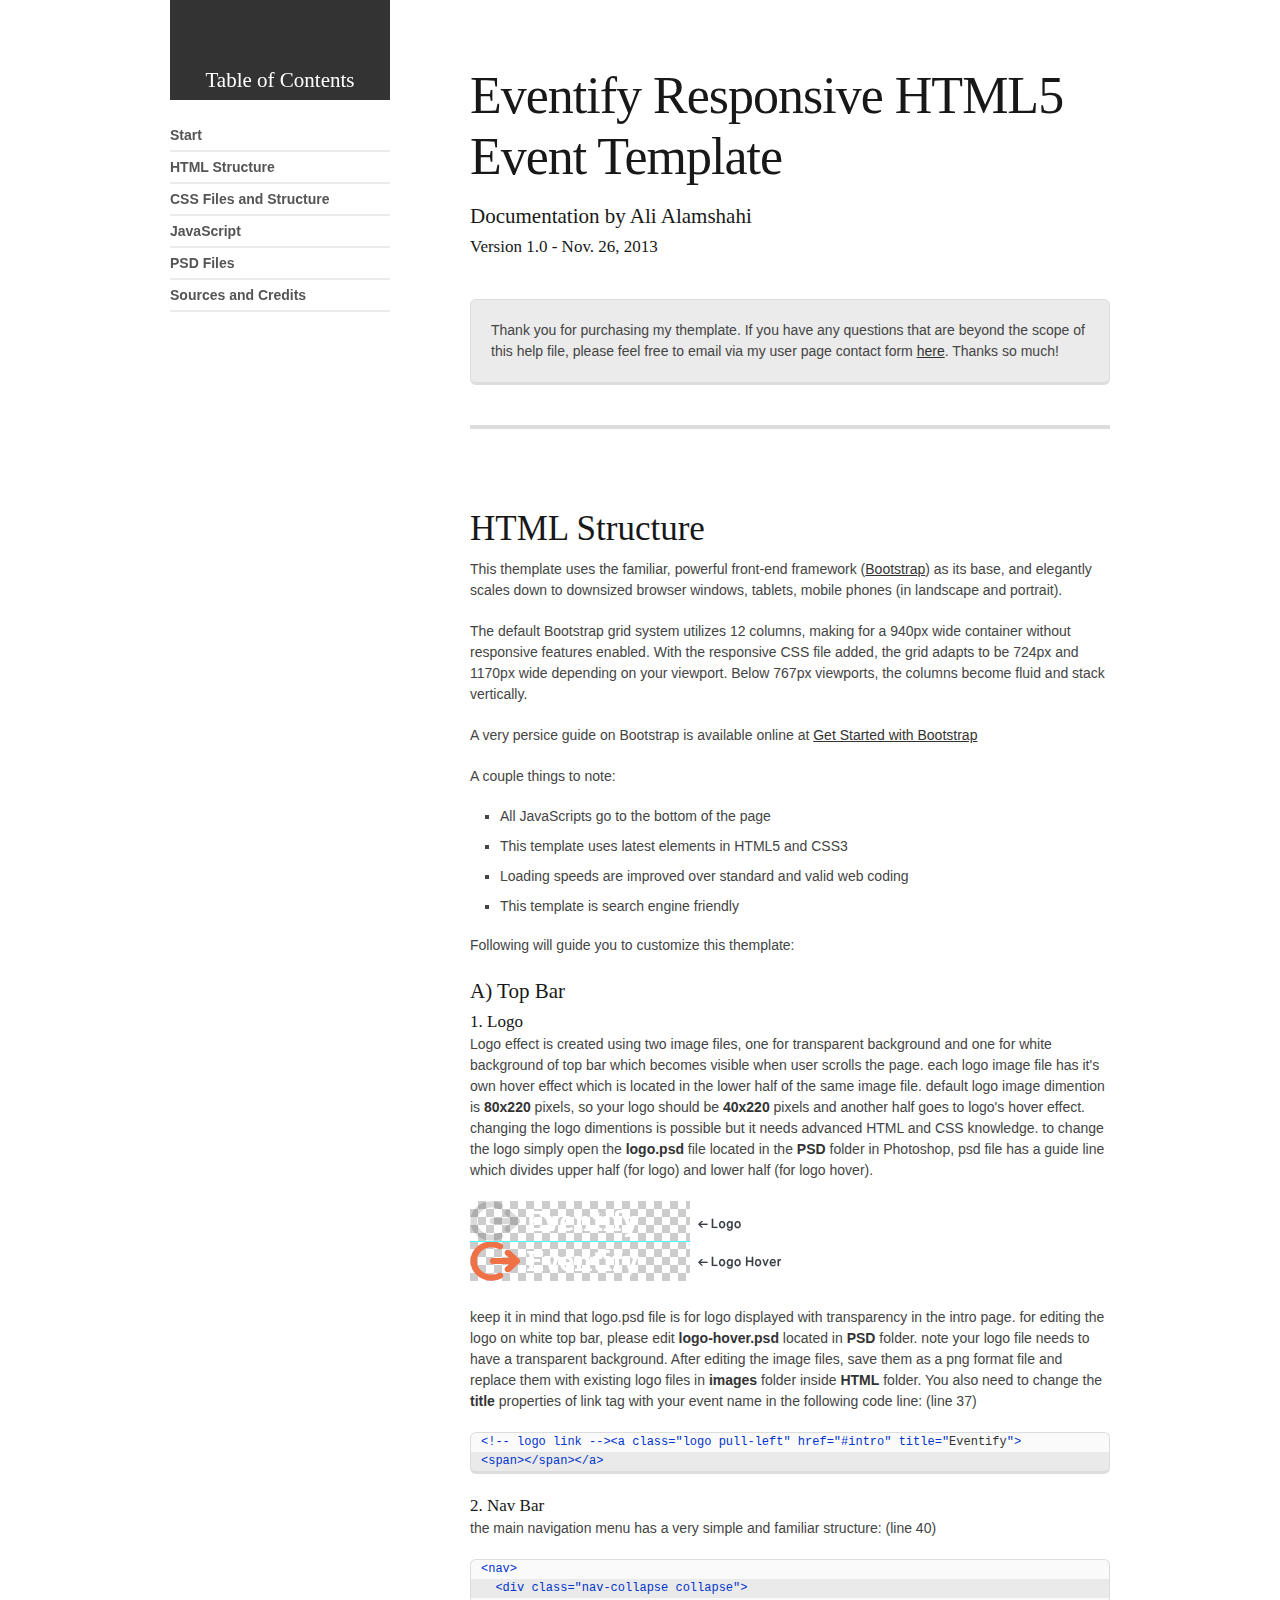
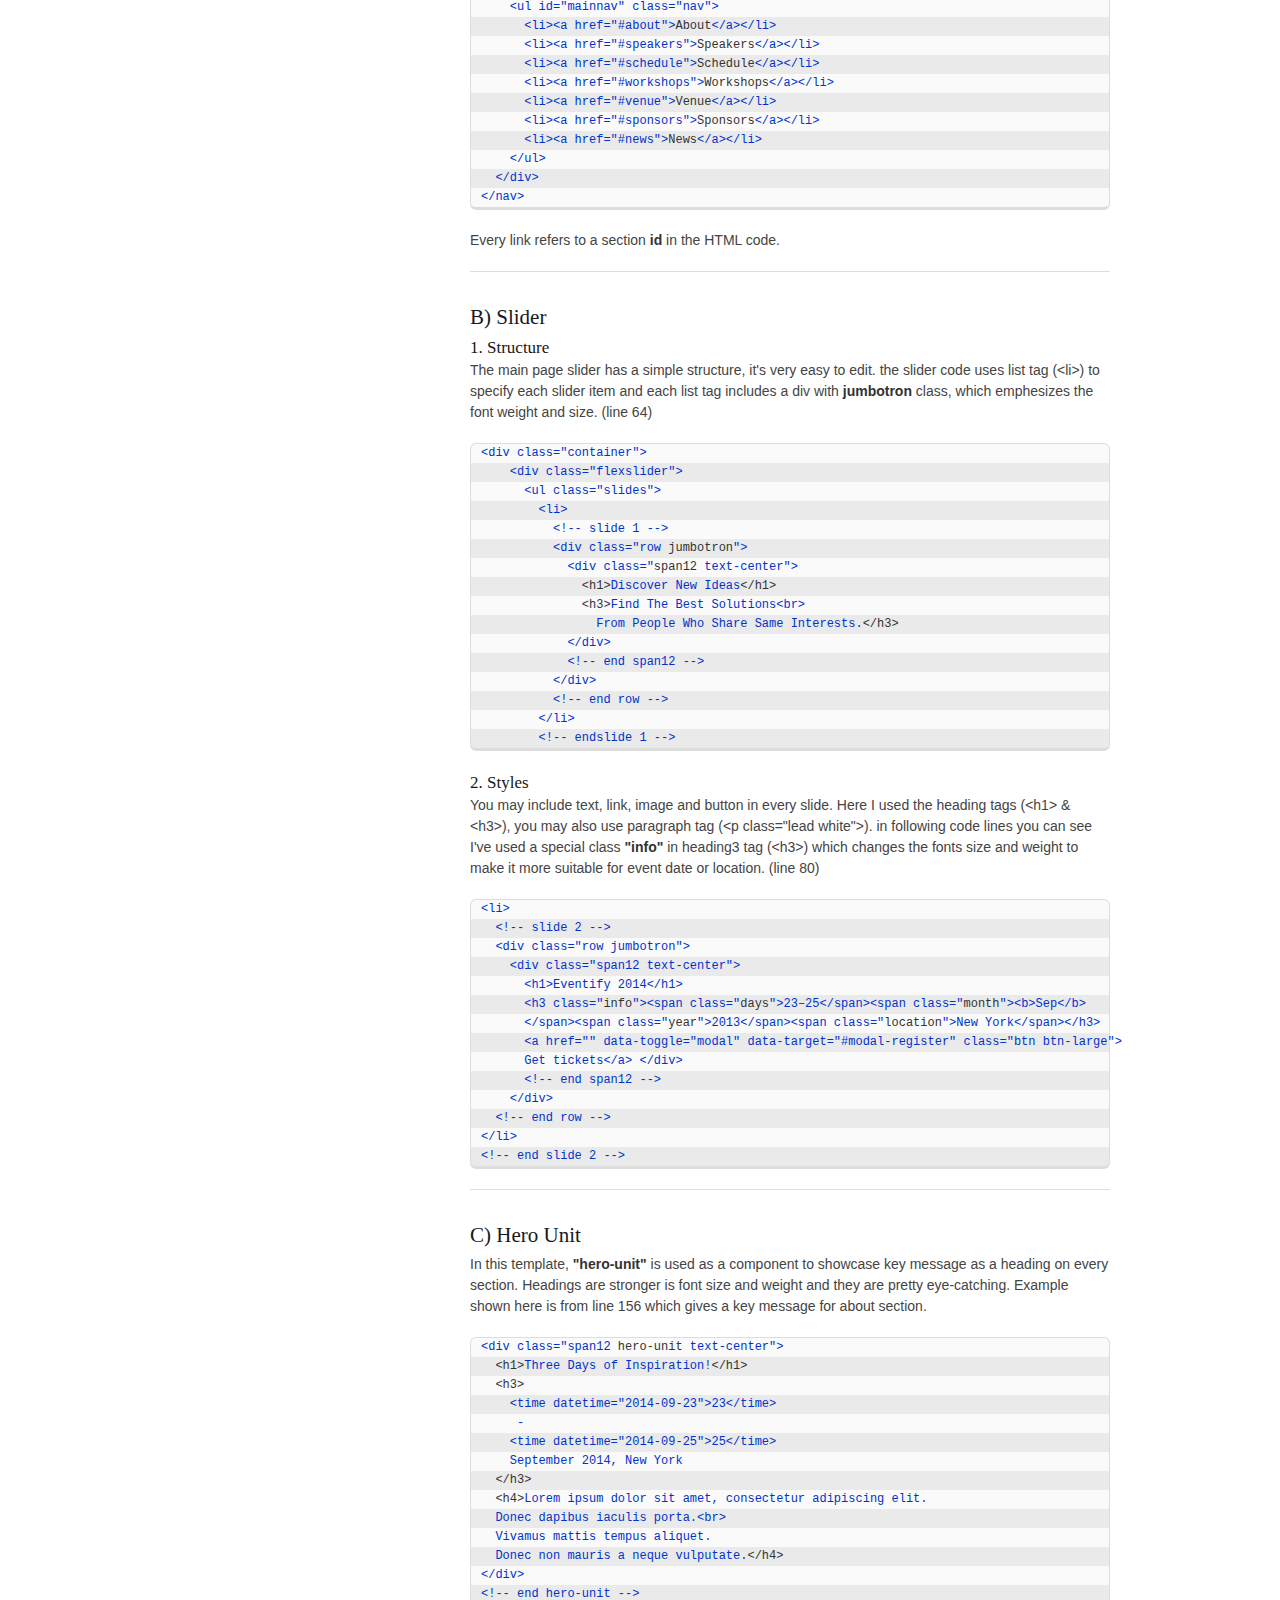
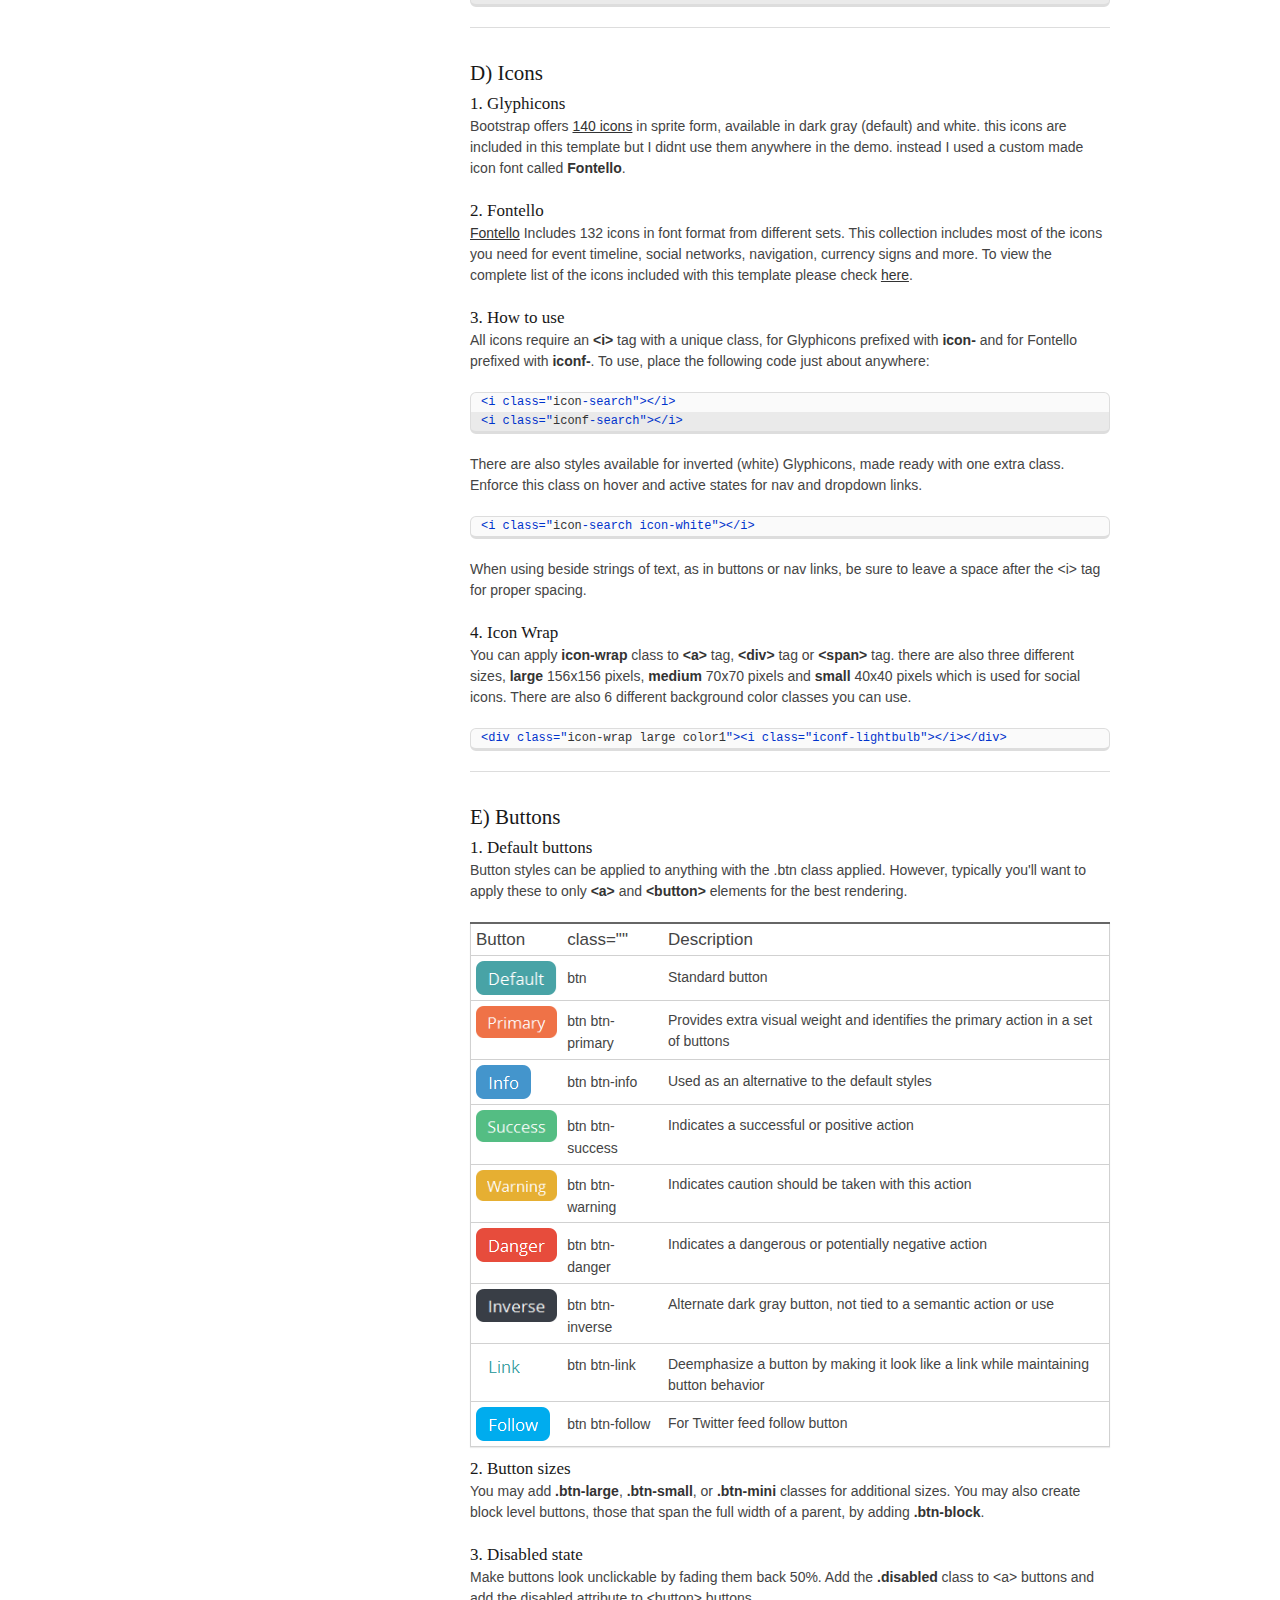
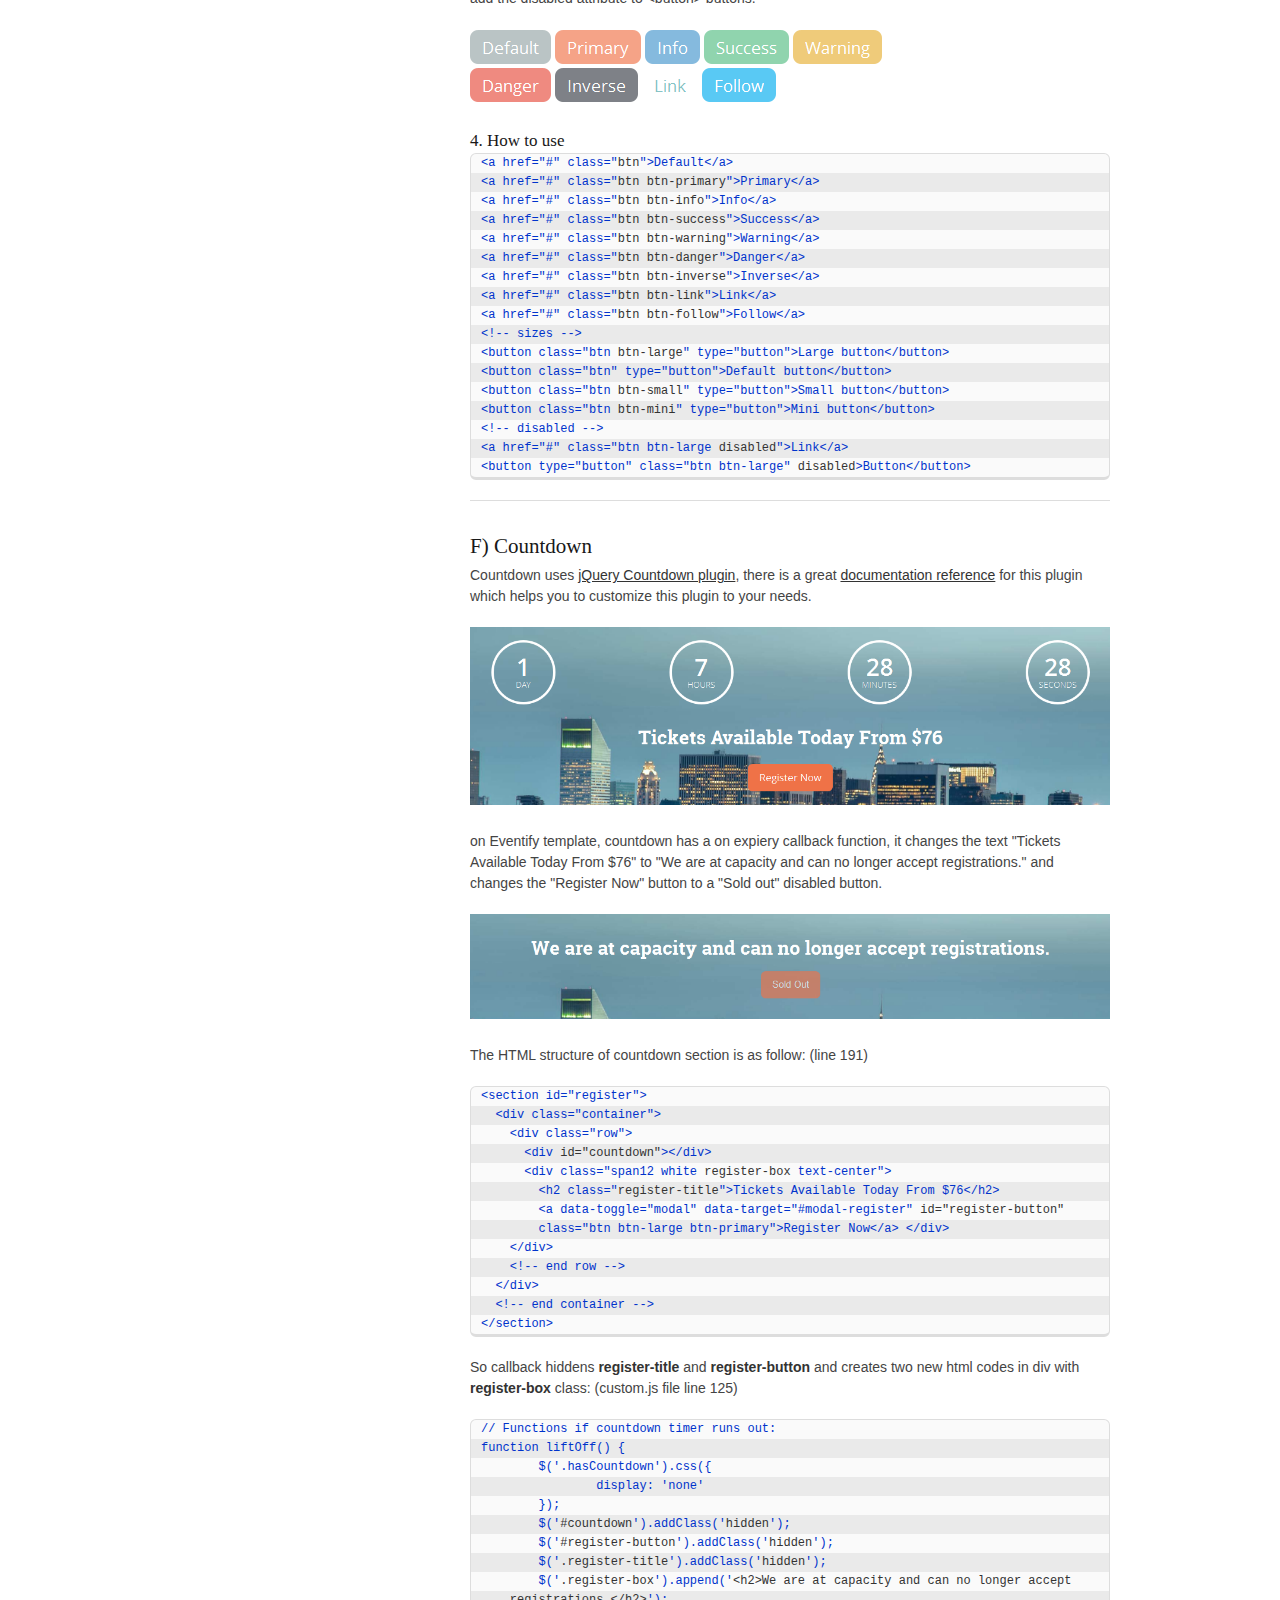
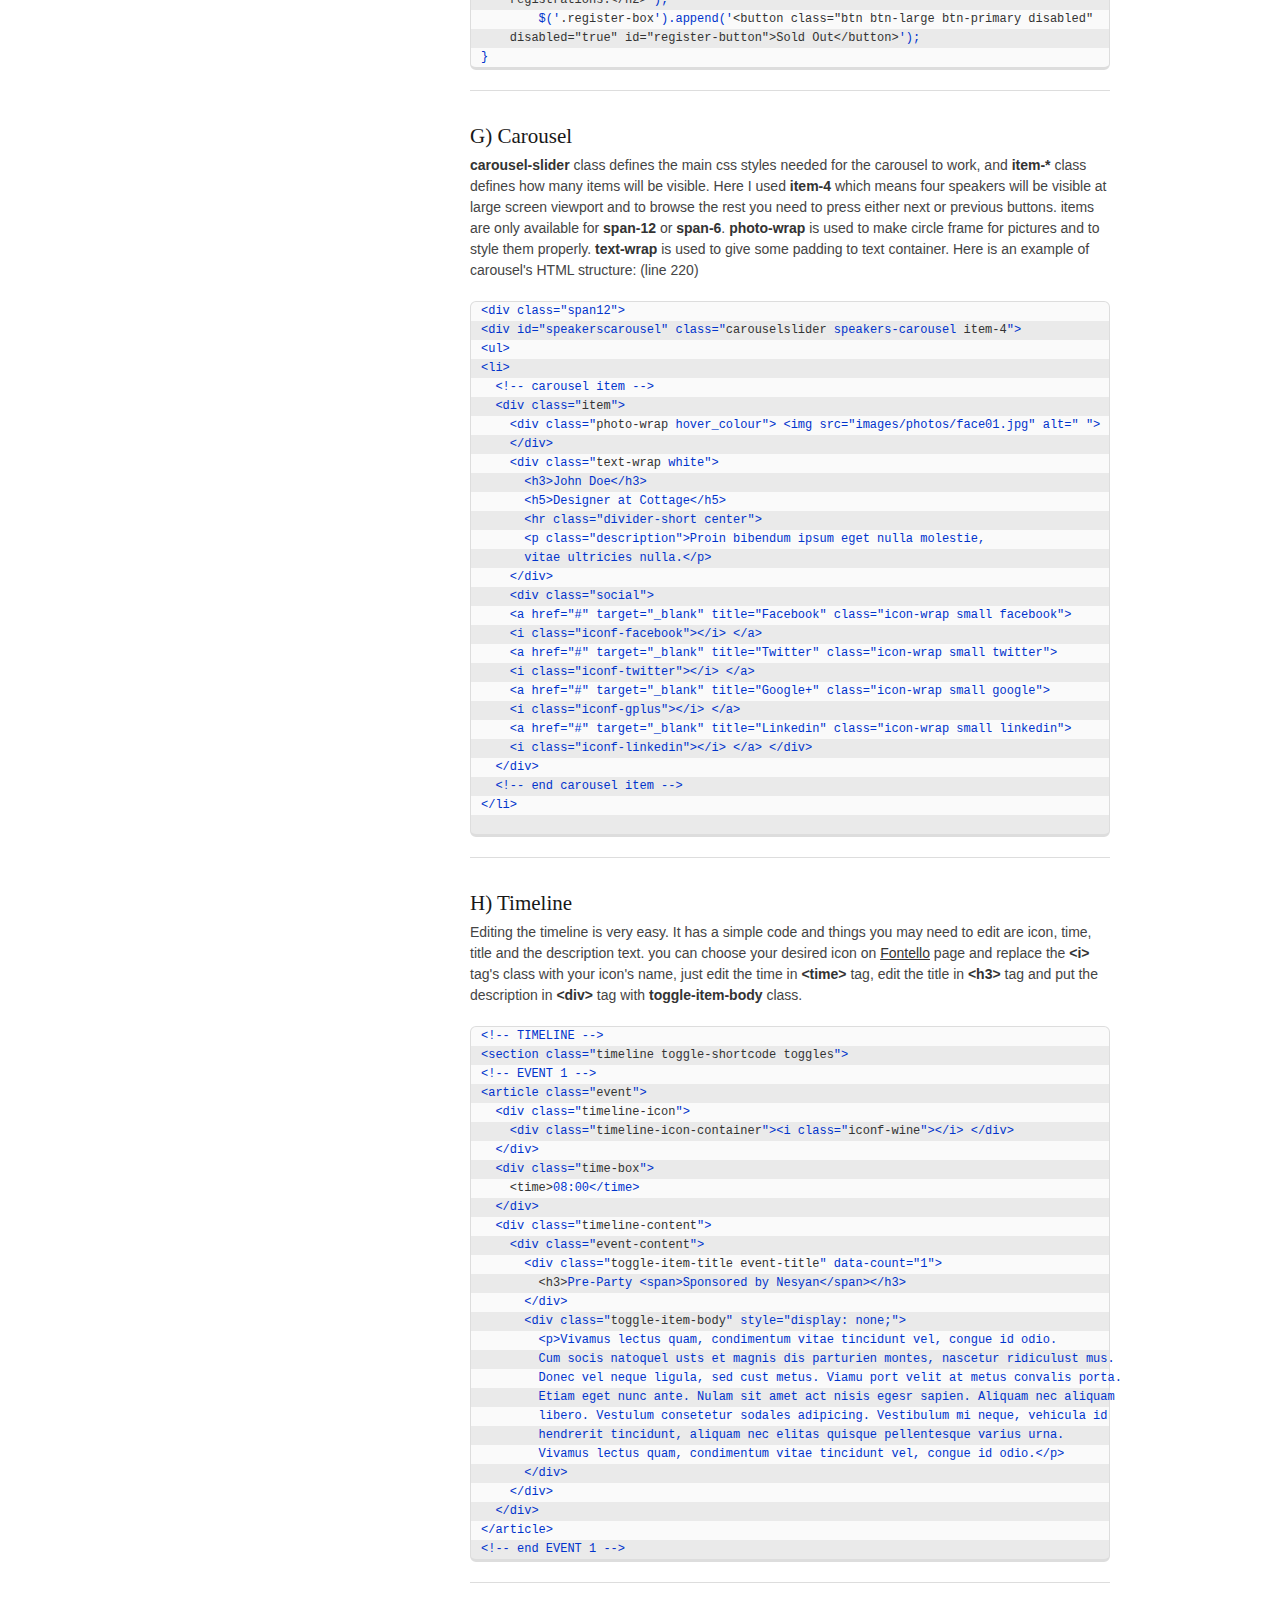
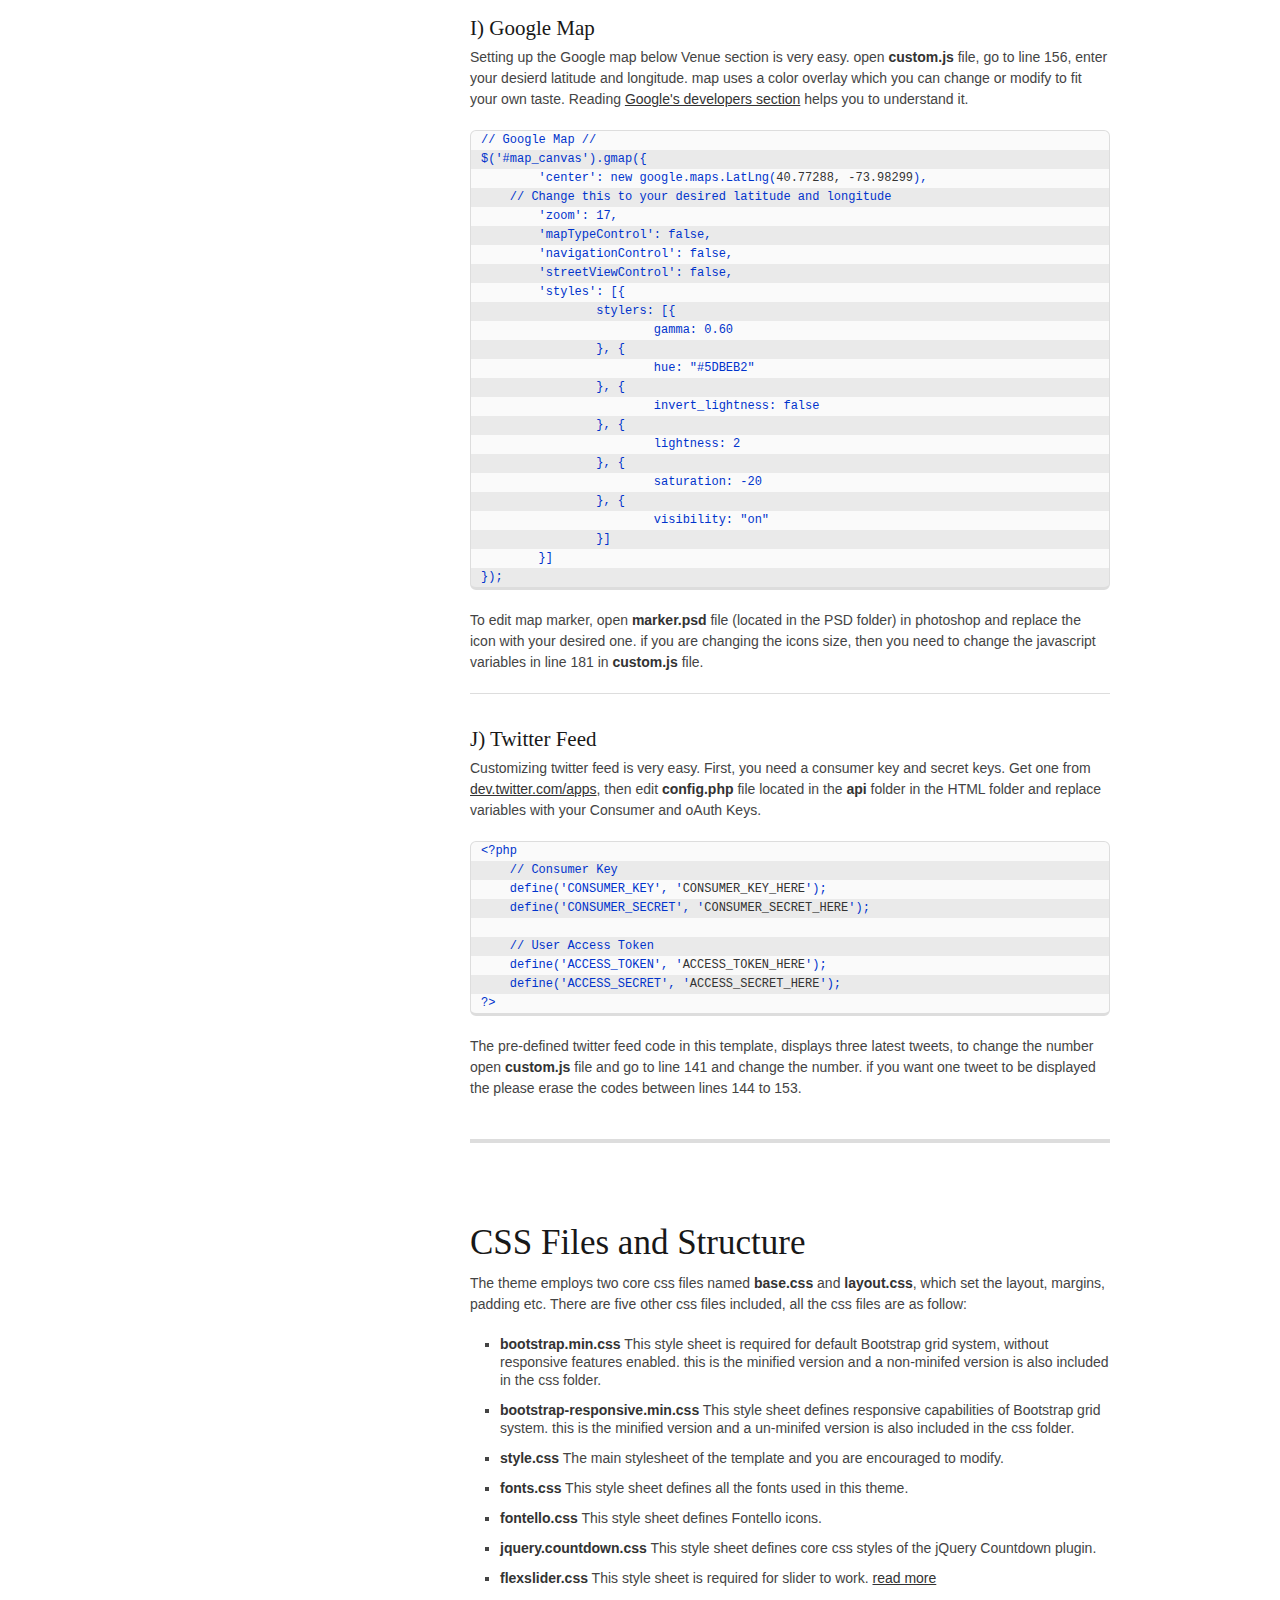
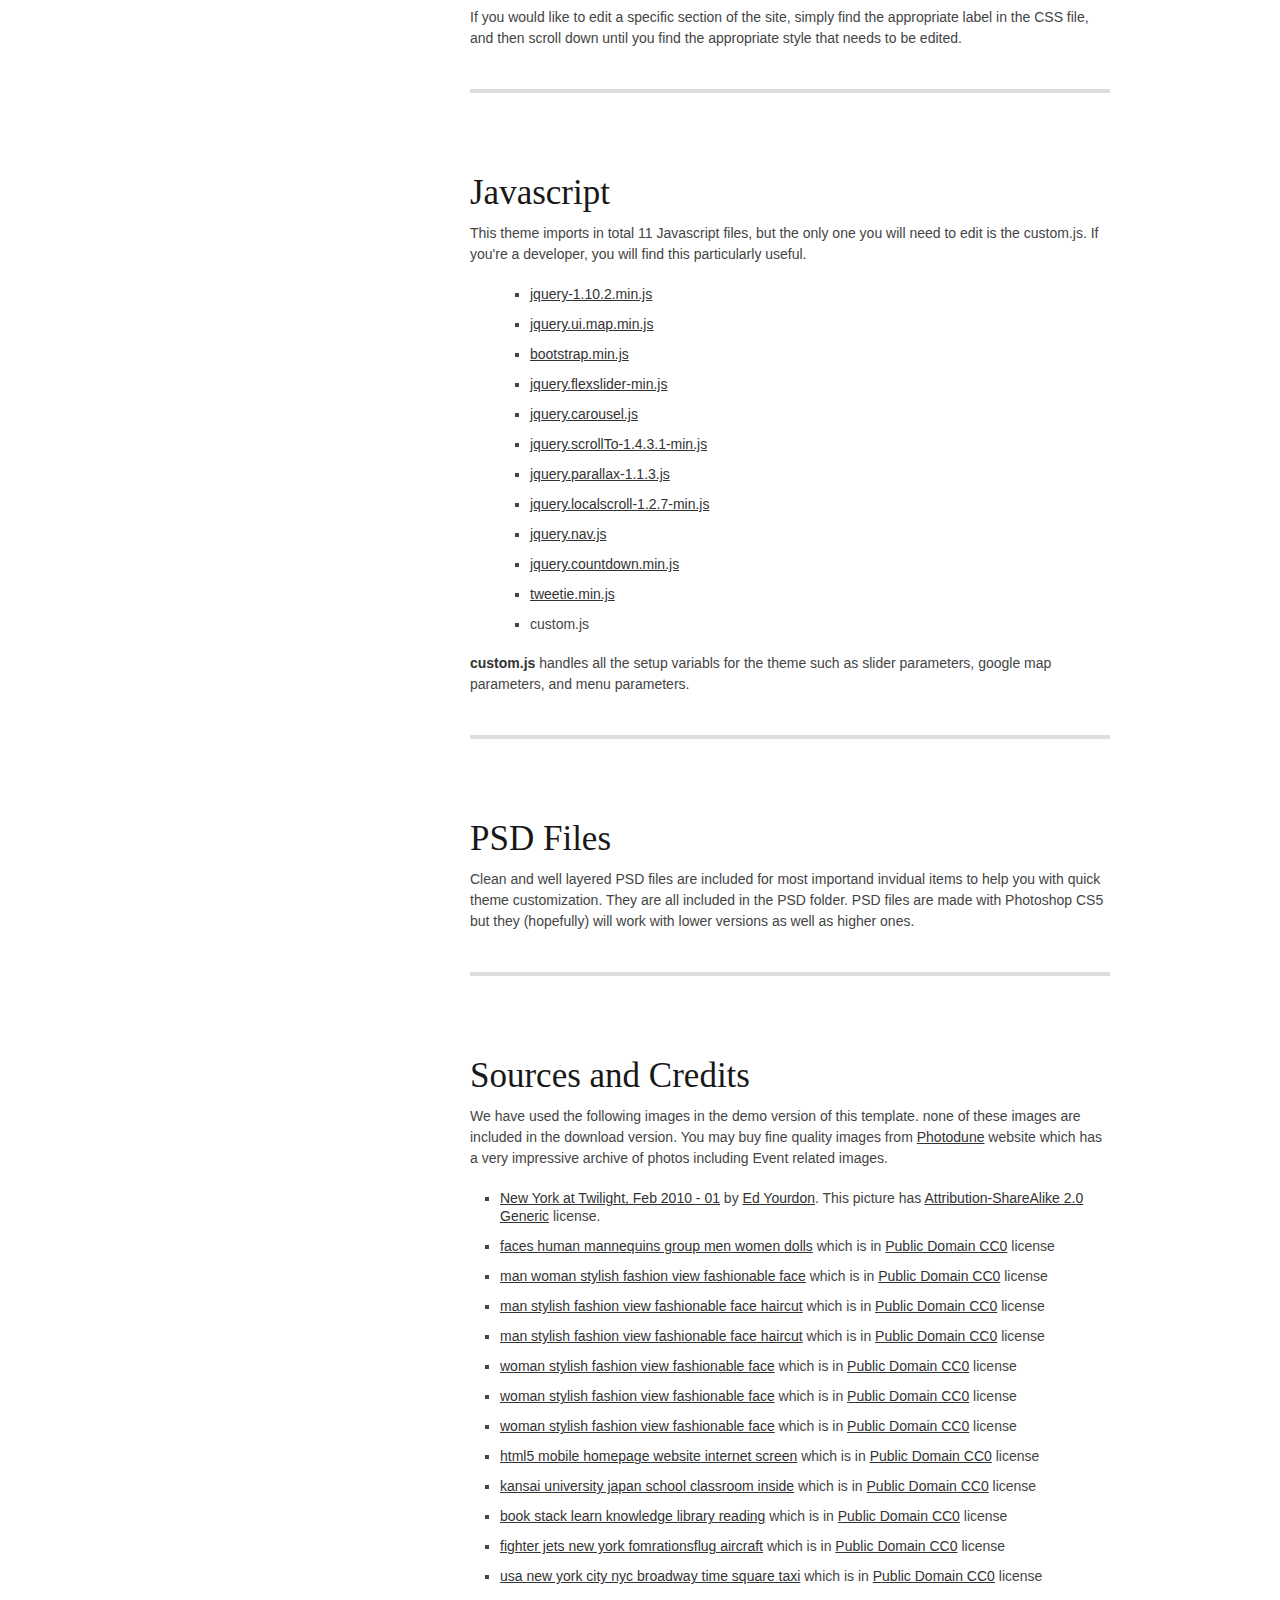
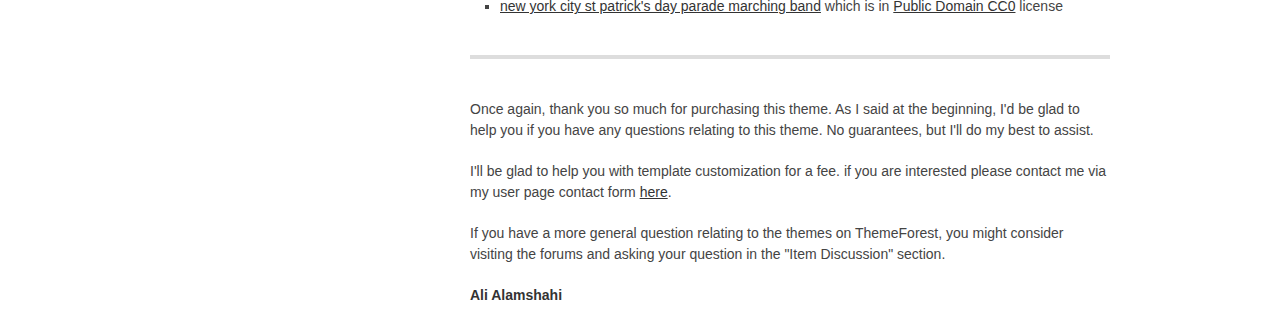
<file: Documentation/index.html>
<!DOCTYPE html>
<!--[if lt IE 7 ]><html class="ie ie6" lang="en"> <![endif]-->
<!--[if IE 7 ]><html class="ie ie7" lang="en"> <![endif]-->
<!--[if IE 8 ]><html class="ie ie8" lang="en"> <![endif]-->
<!--[if (gte IE 9)|!(IE)]><!-->
<html lang="en">
<!--<![endif]-->
<head>

<!-- Basic Page Needs -->
<meta charset="utf-8">
<title>Eventify One Page Conference HTML5 Template Documentation</title>
<meta name="description" content="">
<meta name="author" content="Ali Alamshahi">

<!-- Mobile Specific Metas -->
<meta name="viewport" content="width=device-width, initial-scale=1, maximum-scale=1">

<!-- CSS -->
<link rel="stylesheet" href="assets/stylesheets/base.css">
<link rel="stylesheet" href="assets/stylesheets/skeleton.css">
<link rel="stylesheet" href="assets/stylesheets/docs.css">

<!--[if lt IE 9]>
		<script src="http://html5shim.googlecode.com/svn/trunk/html5.js"></script>
	<![endif]-->
</head>
<body>

<!-- Primary Page Layout -->
<div class="container">
  <section id="sidebar" class="four columns">
    <nav>
      <h4 id="toc">Table of Contents</h4>
      <ul>
        <li><a href="#">Start</a></li>
        <li><a href="#html">HTML Structure</a></li>
        <li><a href="#css">CSS Files and Structure</a></li>
        <li><a href="#javascript">JavaScript</a></li>
        <li><a href="#psd">PSD Files</a></li>
        <li><a href="#credits">Sources and Credits</a></li>
      </ul>
    </nav>
    &nbsp; </section>
  <section id="content" class="eleven columns offset-by-one">
  <header>
    <h1>Eventify Responsive HTML5 Event Template</h1>
    <h4>Documentation by Ali Alamshahi</h4>
    <h5>Version 1.0 - Nov. 26, 2013</h5>
  </header>
  <div class="box">
    <p>Thank you for purchasing my themplate. If you have any questions that are beyond the scope of this help file, please feel free to email via my user page contact form <a href="http://themeforest.net/user/alamshahi">here</a>. Thanks so much!</p>
  </div>
  <hr class="medium">
  <section id="html">
    <h2>HTML Structure</h2>
    <p>This themplate uses the familiar, powerful front-end framework (<a href="http://getbootstrap.com/2.3.2/" target="_new">Bootstrap</a>) as its base, and elegantly scales down to downsized browser windows, tablets, mobile phones (in landscape and portrait). </p>
    <p>The default Bootstrap grid system utilizes 12 columns, making for a 940px wide container without responsive features enabled. With the responsive CSS file added, the grid adapts to be 724px and 1170px wide depending on your viewport. Below 767px viewports, the columns become fluid and stack vertically.</p>
    <p>A very persice guide on Bootstrap is available online at <a href="http://getbootstrap.com/2.3.2/getting-started.html" target="_new">Get Started with Bootstrap</a></p>
    <p>A couple things to note:</p>
    <ul>
      <li>All JavaScripts go to the bottom of the page</li>
      <li>This template uses latest elements in HTML5 and CSS3</li>
      <li>Loading speeds are improved over standard and valid web coding</li>
      <li>This template is search engine friendly</li>
    </ul>
    <p>Following will guide you to customize this themplate:</p>
    <h4>A) Top Bar</h4>
    <h5>1. Logo</h5>
    <p>Logo effect is created using two image files, one for transparent background and one for white background of top bar which becomes visible when user scrolls the page. each logo image file has it's own hover effect which is located in the lower half of the same image file. default logo image dimention is <strong>80x220</strong> pixels, so your logo should be <strong>40x220</strong> pixels and another half goes to logo's hover effect. changing the logo dimentions is possible but it needs advanced HTML and CSS knowledge. to change the logo simply open the <strong>logo.psd</strong> file located in the <strong>PSD</strong> folder in Photoshop, psd file has a guide line which divides upper half (for logo) and lower half (for logo hover).</p>
    <img src="assets/images/logo-file.png" alt="Logo PSD file">
    <p>keep it in mind that logo.psd file is for logo displayed with transparency in the intro page. for editing the logo on white top bar, please edit <strong>logo-hover.psd</strong> located in <strong>PSD</strong> folder. note your logo file needs to have a transparent background. After editing the image files, save them as a png format file and replace them with existing logo files in <strong>images</strong> folder inside <strong>HTML</strong> folder. You also need to change the <strong>title</strong> properties of link tag with your event name in the following code line: (line 37)</p>
    <pre>
&lt;!-- logo link --&gt;&lt;a class="logo pull-left" href="#intro" title="<strong>Eventify</strong>"&gt;
&lt;span&gt;&lt;/span&gt;&lt;/a&gt;</pre>
    <h5>2. Nav Bar</h5>
    <p>the main navigation menu has a very simple and familiar structure: (line 40)</p>
    <pre>
&lt;nav&gt;
  &lt;div class="nav-collapse collapse"&gt;
    &lt;ul id="mainnav" class="nav"&gt;
      &lt;li&gt;&lt;a href="#about"&gt;<strong>About</strong>&lt;/a&gt;&lt;/li&gt;
      &lt;li&gt;&lt;a href="#speakers"&gt;<strong>Speakers</strong>&lt;/a&gt;&lt;/li&gt;
      &lt;li&gt;&lt;a href="#schedule"&gt;<strong>Schedule</strong>&lt;/a&gt;&lt;/li&gt;
      &lt;li&gt;&lt;a href="#workshops"&gt;<strong>Workshops</strong>&lt;/a&gt;&lt;/li&gt;
      &lt;li&gt;&lt;a href="#venue"&gt;<strong>Venue</strong>&lt;/a&gt;&lt;/li&gt;
      &lt;li&gt;&lt;a href="#sponsors"&gt;<strong>Sponsors</strong>&lt;/a&gt;&lt;/li&gt;
      &lt;li&gt;&lt;a href="#news"&gt;<strong>News</strong>&lt;/a&gt;&lt;/li&gt;
    &lt;/ul&gt;
  &lt;/div&gt
&lt;/nav&gt;</pre>
    <p>Every link refers to a section <strong>id</strong> in the HTML code.</p>
    <hr>
    <h4>B) Slider</h4>
    <h5>1. Structure</h5>
    <p>The main page slider has a simple structure, it's very easy to edit. the slider code uses list tag (&lt;li&gt;) to specify each slider item and each list tag includes a div with <strong>jumbotron</strong> class, which emphesizes the font weight and size. (line 64)</p>
    <pre>
&lt;div class="container"&gt;
    &lt;div class="flexslider"&gt;
      &lt;ul class="slides"&gt;
        &lt;li&gt; 
          &lt;!-- slide 1 --&gt;
          &lt;div class="row <strong>jumbotron</strong>"&gt;
            &lt;div class="<strong>span12</strong> text-center"&gt;
              <strong>&lt;h1&gt;</strong>Discover New Ideas<strong>&lt;/h1&gt;</strong>
              <strong>&lt;h3&gt;</strong>Find The Best Solutions&lt;br&gt;
                From People Who Share Same Interests.<strong>&lt;/h3&gt;</strong>
            &lt;/div&gt;
            &lt;!-- end span12 --&gt; 
          &lt;/div&gt;
          &lt;!-- end row --&gt; 
        &lt;/li&gt;
        &lt;!-- endslide 1 --&gt;</pre>
    <h5>2. Styles</h5>
    <p>You may include text, link, image and button in every slide. Here I used the heading tags (&lt;h1&gt; & &lt;h3&gt;), you may also use paragraph tag (&lt;p class="lead white"&gt;). in following code lines you can see I've used a special class <strong>"info"</strong> in heading3 tag (&lt;h3&gt;) which changes the fonts size and weight to make it more suitable for event date or location. (line 80)</p>
    <pre>
&lt;li&gt; 
  &lt;!-- slide 2 --&gt;
  &lt;div class="row jumbotron"&gt;
    &lt;div class="span12 text-center"&gt;
      &lt;h1&gt;Eventify 2014&lt;/h1&gt;
      &lt;h3 class="<strong>info</strong>"&gt;&lt;span class="<strong>days</strong>"&gt;23&ndash;25&lt;/span&gt;&lt;span class="<strong>month</strong>"&gt;&lt;b&gt;Sep&lt;/b&gt;
      &lt;/span&gt;&lt;span class="<strong>year</strong>"&gt;2013&lt;/span&gt;&lt;span class="<strong>location</strong>"&gt;New York&lt;/span&gt;&lt;/h3&gt;
      &lt;a href="" data-toggle="modal" data-target="#modal-register" class="btn btn-large"&gt;
      Get tickets&lt;/a&gt; &lt;/div&gt;
      &lt;!-- end span12 --&gt; 
    &lt;/div&gt;
  &lt;!-- end row --&gt; 
&lt;/li&gt;
&lt;!-- end slide 2 --&gt;</pre>
    <hr>
    <h4>C) Hero Unit</h4>
    <p>In this template, <strong>"hero-unit"</strong> is used as a component to showcase key message as a heading on every section. Headings are stronger is font size and weight and they are pretty eye-catching. Example shown here is from line 156 which gives a key message for about section.</p>
    <pre>
&lt;div class="span12 <strong>hero-unit</strong> text-center"&gt;
  <strong>&lt;h1&gt;</strong>Three Days of Inspiration!<strong>&lt;/h1&gt;</strong>
  <strong>&lt;h3&gt;</strong>
    &lt;time datetime="2014-09-23"&gt;23&lt;/time&gt;
     -
    &lt;time datetime="2014-09-25"&gt;25&lt;/time&gt;
    September 2014, New York
  <strong>&lt;/h3&gt;</strong>
  <strong>&lt;h4&gt;</strong>Lorem ipsum dolor sit amet, consectetur adipiscing elit. 
  Donec dapibus iaculis porta.&lt;br&gt;
  Vivamus mattis tempus aliquet.
  Donec non mauris a neque vulputate.<strong>&lt;/h4&gt;</strong>
&lt;/div&gt;
&lt;!-- end hero-unit --&gt;</pre>
    <hr>
    <h4>D) Icons</h4>
    <h5>1. Glyphicons</h5>
    <p>Bootstrap offers <a href="http://getbootstrap.com/2.3.2/base-css.html#icons" target="_new">140 icons</a> in sprite form, available in dark gray (default) and white. this icons are included in this template but I didnt use them anywhere in the demo. instead I used a custom made icon font called <strong>Fontello</strong>.</p>
    <h5>2. Fontello</h5>
    <p><a href="http://fontello.com/" target="_new">Fontello</a> Includes 132 icons in font format from different sets. This collection includes most of the icons you need for event timeline, social networks, navigation, currency signs and more. To view the complete list of the icons included with this template please check <a href="fontello.html" target="_new">here</a>.</p>
    <h5>3. How to use</h5>
    <p>All icons require an <strong>&lt;i&gt;</strong> tag with a unique class, for Glyphicons prefixed with <strong>icon-</strong> and for Fontello prefixed with <strong>iconf-</strong>. To use, place the following code just about anywhere:</p>
    <pre>
&lt;i class="<strong>icon</strong>-search"&gt;&lt;/i&gt;
&lt;i class="<strong>iconf</strong>-search"&gt;&lt;/i&gt;</pre>
    <p>There are also styles available for inverted (white) Glyphicons, made ready with one extra class. Enforce this class on hover and active states for nav and dropdown links.</p>
    <pre>
&lt;i class="<strong>icon</strong>-search icon-white"&gt;&lt;/i&gt;</pre>
    <p> When using beside strings of text, as in buttons or nav links, be sure to leave a space after the &lt;i&gt; tag for proper spacing.</i>
    <h5>4. Icon Wrap</h5>
    <p>You can apply <strong>icon-wrap</strong> class to <strong>&lt;a&gt;</strong> tag, <strong>&lt;div&gt;</strong> tag or <strong>&lt;span&gt;</strong> tag. there are also three different sizes, <strong>large</strong> 156x156 pixels, <strong>medium</strong> 70x70 pixels and <strong>small</strong> 40x40 pixels which is used for social icons. There are also 6 different background color classes you can use.</p>
    <pre>
&lt;div class="<strong>icon-wrap large color1</strong>"&gt;&lt;i class="iconf-lightbulb"&gt;&lt;/i&gt;&lt;/div&gt;</pre>
    <hr>
    <h4>E) Buttons</h4>
    <h5>1. Default buttons</h5>
    <p>Button styles can be applied to anything with the .btn class applied. However, typically you'll want to apply these to only <strong>&lt;a&gt;</strong> and <strong>&lt;button&gt;</strong> elements for the best rendering.</p>
    <table class="table table-bordered table-striped">
      <thead>
        <tr>
          <th>Button</th>
          <th>class=""</th>
          <th>Description</th>
        </tr>
      </thead>
      <tbody>
        <tr>
          <td><img src="assets/images/btn-default.png" alt="btn-default" style="margin-bottom:0"></td>
          <td><code>btn</code></td>
          <td>Standard button</td>
        </tr>
        <tr>
          <td><img src="assets/images/btn-primary.png" alt="btn-primary" style="margin-bottom:0"></td>
          <td><code>btn btn-primary</code></td>
          <td>Provides extra visual weight and identifies the primary action in a set of buttons</td>
        </tr>
        <tr>
          <td><img src="assets/images/btn-info.png" alt="btn-info" style="margin-bottom:0"></td>
          <td><code>btn btn-info</code></td>
          <td>Used as an alternative to the default styles</td>
        </tr>
        <tr>
          <td><img src="assets/images/btn-success.png" alt="btn-success" style="margin-bottom:0"></td>
          <td><code>btn btn-success</code></td>
          <td>Indicates a successful or positive action</td>
        </tr>
        <tr>
          <td><img src="assets/images/btn-warning.png" alt="btn-warning" style="margin-bottom:0"></td>
          <td><code>btn btn-warning</code></td>
          <td>Indicates caution should be taken with this action</td>
        </tr>
        <tr>
          <td><img src="assets/images/btn-danger.png" alt="btn-danger" style="margin-bottom:0"></td>
          <td><code>btn btn-danger</code></td>
          <td>Indicates a dangerous or potentially negative action</td>
        </tr>
        <tr>
          <td><img src="assets/images/btn-inverse.png" alt="btn-inverse" style="margin-bottom:0"></td>
          <td><code>btn btn-inverse</code></td>
          <td>Alternate dark gray button, not tied to a semantic action or use</td>
        </tr>
        <tr>
          <td><img src="assets/images/btn-link.png" alt="btn-link" style="margin-bottom:0"></td>
          <td><code>btn btn-link</code></td>
          <td>Deemphasize a button by making it look like a link while maintaining button behavior</td>
        </tr>
        <tr>
          <td><img src="assets/images/btn-follow.png" alt="btn-follow" style="margin-bottom:0"></td>
          <td><code>btn btn-follow</code></td>
          <td>For Twitter feed follow button</td>
        </tr>
      </tbody>
    </table>
    <h5>2. Button sizes</h5>
    <p>You may add <strong>.btn-large</strong>, <strong>.btn-small</strong>, or <strong>.btn-mini</strong> classes for additional sizes. You may also create block level buttons, those that span the full width of a parent, by adding <strong>.btn-block</strong>.</p>
    <h5>3. Disabled state</h5>
    <p>Make buttons look unclickable by fading them back 50%. Add the <strong>.disabled</strong> class to &lt;a&gt; buttons and add the disabled attribute to &lt;button&gt; buttons.</p>
    <img src="assets/images/btn-disabled.png" alt="Disabled state">
    <h5>4. How to use</h5>
    <pre>
&lt;a href="#" class="<strong>btn</strong>"&gt;Default&lt;/a&gt;
&lt;a href="#" class="<strong>btn btn-primary</strong>"&gt;Primary&lt;/a&gt;
&lt;a href="#" class="<strong>btn btn-info</strong>"&gt;Info&lt;/a&gt;
&lt;a href="#" class="<strong>btn btn-success</strong>"&gt;Success&lt;/a&gt;
&lt;a href="#" class="<strong>btn btn-warning</strong>"&gt;Warning&lt;/a&gt;
&lt;a href="#" class="<strong>btn btn-danger</strong>"&gt;Danger&lt;/a&gt;
&lt;a href="#" class="<strong>btn btn-inverse</strong>"&gt;Inverse&lt;/a&gt;
&lt;a href="#" class="<strong>btn btn-link</strong>"&gt;Link&lt;/a&gt;
&lt;a href="#" class="<strong>btn btn-follow</strong>"&gt;Follow&lt;/a&gt;
&lt;!-- sizes --&gt;
&lt;button class="btn <strong>btn-large</strong>" type="button"&gt;Large button&lt;/button&gt;
&lt;button class="btn" type="button"&gt;Default button&lt;/button&gt;
&lt;button class="btn <strong>btn-small</strong>" type="button"&gt;Small button&lt;/button&gt;
&lt;button class="btn <strong>btn-mini</strong>" type="button"&gt;Mini button&lt;/button&gt;
&lt;!-- disabled --&gt;
&lt;a href="#" class="btn btn-large <strong>disabled</strong>"&gt;Link&lt;/a&gt;
&lt;button type="button" class="btn btn-large" <strong>disabled</strong>&gt;Button&lt;/button&gt;
</pre>
    <hr>
    <h4>F) Countdown</h4>
    <p>Countdown uses <a href="http://keith-wood.name/countdown.html" target="_new">jQuery Countdown plugin</a>, there is a great <a href="http://keith-wood.name/countdownRef.html" target="_new">documentation reference</a> for this plugin which helps you to customize this plugin to your needs. </p>
    <img src="assets/images/countdown.png" alt="Countdown">
    <p>on Eventify template, countdown has a on expiery callback function, it changes the text "Tickets Available Today From $76" to "We are at capacity and can no longer accept registrations." and changes the "Register Now" button to a "Sold out" disabled button.</p>
    <img src="assets/images/countdown-expire.png" alt="Expired Countdown">
    <p>The HTML structure of countdown section is as follow: (line 191)</p>
    <pre>
&lt;section id="register"&gt;
  &lt;div class="container"&gt;
    &lt;div class="row"&gt;
      &lt;div <strong>id="countdown"</strong>&gt;&lt;/div&gt;
      &lt;div class="span12 white <strong>register-box</strong> text-center"&gt;
        &lt;h2 class="<strong>register-title</strong>"&gt;Tickets Available Today From $76&lt;/h2&gt;
        &lt;a data-toggle="modal" data-target="#modal-register" <strong>id="register-button"</strong> 
        class="btn btn-large btn-primary"&gt;Register Now&lt;/a&gt; &lt;/div&gt;
    &lt;/div&gt;
    &lt;!-- end row --&gt; 
  &lt;/div&gt;
  &lt;!-- end container --&gt; 
&lt;/section&gt;</pre>
    <p>So callback hiddens <strong>register-title</strong> and <strong>register-button</strong> and creates two new html codes in div with <strong>register-box</strong> class: (custom.js file line 125)</p>
    <pre>
// Functions if countdown timer runs out:
function liftOff() {
	$('.hasCountdown').css({
		display: 'none'
	});
	$('<strong>#countdown</strong>').addClass('<strong>hidden</strong>');
	$('<strong>#register-button</strong>').addClass('<strong>hidden</strong>');
	$('<strong>.register-title</strong>').addClass('<strong>hidden</strong>');
	$('<strong>.register-box</strong>').append('<strong>&lt;h2&gt;We are at capacity and can no longer accept 
    registrations.&lt;/h2&gt;</strong>');
	$('<strong>.register-box</strong>').append('<strong>&lt;button class="btn btn-large btn-primary disabled" 
    disabled="true" id="register-button"&gt;Sold Out&lt;/button&gt;</strong>');
}</pre>
    <hr>
    <h4>G) Carousel</h4>
    <p><strong>carousel-slider</strong> class defines the main css styles needed for the carousel to work, and <strong>item-*</strong> class defines how many items will be visible. Here I used <strong>item-4</strong> which means four speakers will be visible at large screen viewport and to browse the rest you need to press either next or previous buttons. items are only available for <strong>span-12</strong> or <strong>span-6</strong>. <strong>photo-wrap</strong> is used to make circle frame for pictures and to style them properly. <strong>text-wrap</strong> is used to give some padding to text container. Here is an example of carousel's HTML structure: (line 220)</p>
    <pre>
&lt;div class="span12"&gt;
&lt;div id="speakerscarousel" class="<strong>carouselslider</strong> speakers-carousel <strong>item-4</strong>"&gt;
&lt;ul&gt;
&lt;li&gt; 
  &lt;!-- carousel item --&gt;
  &lt;div class="<strong>item</strong>"&gt;
    &lt;div class="<strong>photo-wrap</strong> hover_colour"&gt; &lt;img src="images/photos/face01.jpg" alt=" "&gt;
    &lt;/div&gt;
    &lt;div class="<strong>text-wrap</strong> white"&gt;
      &lt;h3&gt;John Doe&lt;/h3&gt;
      &lt;h5&gt;Designer at Cottage&lt;/h5&gt;
      &lt;hr class="divider-short center"&gt;
      &lt;p class="description"&gt;Proin bibendum ipsum eget nulla molestie, 
      vitae ultricies nulla.&lt;/p&gt;
    &lt;/div&gt;
    &lt;div class="social"&gt; 
    &lt;a href="#" target="_blank" title="Facebook" class="icon-wrap small facebook"&gt; 
    &lt;i class="iconf-facebook"&gt;&lt;/i&gt; &lt;/a&gt; 
    &lt;a href="#" target="_blank" title="Twitter" class="icon-wrap small twitter"&gt; 
    &lt;i class="iconf-twitter"&gt;&lt;/i&gt; &lt;/a&gt; 
    &lt;a href="#" target="_blank" title="Google+" class="icon-wrap small google"&gt; 
    &lt;i class="iconf-gplus"&gt;&lt;/i&gt; &lt;/a&gt; 
    &lt;a href="#" target="_blank" title="Linkedin" class="icon-wrap small linkedin"&gt; 
    &lt;i class="iconf-linkedin"&gt;&lt;/i&gt; &lt;/a&gt; &lt;/div&gt;
  &lt;/div&gt;
  &lt;!-- end carousel item --&gt; 
&lt;/li&gt;
    </pre>
    <hr>
    <h4>H) Timeline</h4>
    <p>Editing the timeline is very easy. It has a simple code and things you may need to edit are icon, time, title and the description text. you can choose your desired icon on <a href="http://fontello.com/" target="_new">Fontello</a> page and replace the <strong>&lt;i&gt;</strong> tag's class with your icon's name, just edit the time in <strong>&lt;time&gt;</strong> tag, edit the title in <strong>&lt;h3&gt;</strong> tag and put the description in <strong>&lt;div&gt;</strong> tag with <strong>toggle-item-body</strong> class.</p>
    <pre>
&lt;!-- TIMELINE --&gt;
&lt;section class="<strong>timeline toggle-shortcode toggles</strong>"&gt;
&lt;!-- EVENT 1 --&gt;
&lt;article class="<strong>event</strong>"&gt;
  &lt;div class="<strong>timeline-icon</strong>"&gt;
    &lt;div class="<strong>timeline-icon-container</strong>"&gt;&lt;i class="<strong>iconf-wine</strong>"&gt;&lt;/i&gt; &lt;/div&gt;
  &lt;/div&gt;
  &lt;div class="<strong>time-box</strong>"&gt;
    <strong>&lt;time&gt;</strong>08:00&lt;/time&gt;
  &lt;/div&gt;
  &lt;div class="<strong>timeline-content</strong>"&gt;
    &lt;div class="<strong>event-content</strong>"&gt;
      &lt;div class="<strong>toggle-item-title event-title</strong>" data-count="1"&gt;
        <strong>&lt;h3&gt;</strong>Pre-Party &lt;span&gt;Sponsored by Nesyan&lt;/span&gt;&lt;/h3&gt;
      &lt;/div&gt;
      &lt;div class="<strong>toggle-item-body</strong>" style="display: none;"&gt;
        &lt;p&gt;Vivamus lectus quam, condimentum vitae tincidunt vel, congue id odio. 
        Cum socis natoquel usts et magnis dis parturien montes, nascetur ridiculust mus. 
        Donec vel neque ligula, sed cust metus. Viamu port velit at metus convalis porta.
        Etiam eget nunc ante. Nulam sit amet act nisis egesr sapien. Aliquam nec aliquam 
        libero. Vestulum consetetur sodales adipicing. Vestibulum mi neque, vehicula id 
        hendrerit tincidunt, aliquam nec elitas quisque pellentesque varius urna.
        Vivamus lectus quam, condimentum vitae tincidunt vel, congue id odio.&lt;/p&gt;
      &lt;/div&gt;
    &lt;/div&gt;
  &lt;/div&gt;
&lt;/article&gt;
&lt;!-- end EVENT 1 --&gt; </pre>
    <hr>
    <h4>I) Google Map</h4>
    <p>Setting up the Google map below Venue section is very easy. open <strong>custom.js</strong> file, go to line 156, enter your desierd latitude and longitude. map uses a color overlay which you can change or modify to fit your own taste. Reading <a href="https://developers.google.com/maps/" target="_new">Google's developers section</a> helps you to understand it.</p>
    <pre>
// Google Map //
$('#map_canvas').gmap({
	'center': new google.maps.LatLng(<strong>40.77288, -73.98299</strong>), 
    // Change this to your desired latitude and longitude
	'zoom': 17,
	'mapTypeControl': false,
	'navigationControl': false,
	'streetViewControl': false,
	'styles': [{
		stylers: [{
			gamma: 0.60
		}, {
			hue: "#5DBEB2"
		}, {
			invert_lightness: false
		}, {
			lightness: 2
		}, {
			saturation: -20
		}, {
			visibility: "on"
		}]
	}]
});</pre>
    <p>To edit map marker, open <strong>marker.psd</strong> file (located in the PSD folder) in photoshop and replace the icon with your desired one. if you are changing the icons size, then you need to change the javascript variables in line 181 in <strong>custom.js</strong> file.</p>
    <hr>
    <h4>J) Twitter Feed</h4>
    <p>Customizing twitter feed is very easy. First, you need a consumer key and secret keys. Get one from <a href="https://dev.twitter.com/apps" target="_new">dev.twitter.com/apps</a>, then edit <strong>config.php</strong> file located in the <strong>api</strong> folder in the HTML folder and replace variables with your Consumer and oAuth Keys.</p>
    <pre>&lt;?php
    // Consumer Key
    define('CONSUMER_KEY', '<strong>CONSUMER_KEY_HERE</strong>');
    define('CONSUMER_SECRET', '<strong>CONSUMER_SECRET_HERE</strong>');

    // User Access Token
    define('ACCESS_TOKEN', '<strong>ACCESS_TOKEN_HERE</strong>');
    define('ACCESS_SECRET', '<strong>ACCESS_SECRET_HERE</strong>');
?&gt;</pre>
    <p>The pre-defined twitter feed code in this template, displays three latest tweets, to change the number open <strong>custom.js</strong> file and go to line 141 and change the number. if you want one tweet to be displayed the please erase the codes between lines 144 to 153.</p>
  </section>
  <hr class="medium">
  <section id="css">
    <h2>CSS Files and Structure</h2>
    <p>The theme employs two core css files named <strong>base.css</strong> and <strong>layout.css</strong>, which set the layout, margins, padding etc. There are five other css files included, all the css files are as follow:</p>
    <ul>
      <li><strong>bootstrap.min.css</strong> This style sheet is required for default Bootstrap grid system, without responsive features enabled. this is the minified version and a non-minifed version is also included in the css folder.</li>
      <li><strong>bootstrap-responsive.min.css</strong> This style sheet defines responsive capabilities of Bootstrap grid system. this is the minified version and a un-minifed version is also included in the css folder.</li>
      <li><strong>style.css</strong> The main stylesheet of the template and you are encouraged to modify.</li>
      <li><strong>fonts.css</strong> This style sheet defines all the fonts used in this theme.</li>
      <li><strong>fontello.css</strong> This style sheet defines Fontello icons.</li>
      <li><strong>jquery.countdown.css</strong> This style sheet defines core css styles of the jQuery Countdown plugin.</li>
      <li><strong>flexslider.css</strong> This style sheet is required for slider to work. <a href="http://www.woothemes.com/flexslider/">read more</a></li>
    </ul>
    <p>If you would like to edit a specific section of the site, simply find the appropriate label in the CSS file, and then scroll down until you find the appropriate style that needs to be edited.</p>
  </section>
  <hr class="medium">
  <section id="javascript">
    <h2>Javascript</h2>
    <p>This theme imports in total 11 Javascript files, but the only one you will need to edit is the custom.js. If you're a developer, you will find this particularly useful.</p>
    <ol>
      <li><a href="http://jquery.com/">jquery-1.10.2.min.js</a></li>
      <li><a href="https://code.google.com/p/jquery-ui-map/">jquery.ui.map.min.js</a></li>
      <li><a href="http://getbootstrap.com/2.3.2/javascript.html">bootstrap.min.js</a></li>
      <li><a href="http://www.woothemes.com/flexslider/">jquery.flexslider-min.js</a></li>
      <li><a href="https://github.com/thomaslanciaux/jquery-carousel/">jquery.carousel.js</a></li>
      <li><a href="http://flesler.blogspot.com/2007/10/jqueryscrollto.html">jquery.scrollTo-1.4.3.1-min.js</a></li>
      <li><a href="http://www.ianlunn.co.uk/plugins/jquery-parallax/">jquery.parallax-1.1.3.js</a></li>
      <li><a href="http://flesler.blogspot.com">jquery.localscroll-1.2.7-min.js</a></li>
      <li><a href="http://github.com/davist11/jQuery-One-Page-Nav">jquery.nav.js</a></li>
      <li><a href="http://keith-wood.name/countdown.html">jquery.countdown.min.js</a></li>
      <li><a href="http://sonnyt.com/tweetie-plugin/">tweetie.min.js</a></li>
      <li>custom.js</li>
    </ol>
    <p><strong>custom.js</strong> handles all the setup variabls for the theme such as slider parameters, google map parameters, and menu parameters.</p>
  </section>
  <hr class="medium">
  <section id="psd">
    <h2>PSD Files</h2>
    <p>Clean and well layered PSD files are included for most importand invidual items to help you with quick theme customization. They are all included in the PSD folder. PSD files are made with Photoshop CS5 but they (hopefully) will work with lower versions as well as higher ones.</p>
  </section>
  <hr class="medium">
  <section id="credits">
    <h2>Sources and Credits</h2>
    <p>We have used the following images in the demo version of this template. none of these images are included in the download version. You may buy fine quality images from <a href="http://photodune.net" target="_new">Photodune</a> website which has a very impressive archive of photos including Event related images.</p>
    <ul>
      <li><a href="http://www.flickr.com/photos/yourdon/4331799357/">New York at Twilight, Feb 2010 - 01</a> by <a href="http://www.flickr.com/photos/yourdon/">Ed Yourdon</a>. This picture has <a href="http://creativecommons.org/licenses/by-sa/2.0/deed.en">Attribution-ShareAlike 2.0 Generic</a> license.</li>
      <li><a href="http://pixabay.com/en/faces-human-mannequins-group-men-101528/">faces human mannequins group men women dolls</a> which is in <a href="http://creativecommons.org/publicdomain/zero/1.0/deed.en">Public Domain CC0</a> license</li>
      <li><a href="http://pixabay.com/en/man-woman-stylish-fashion-view-101540/">man woman stylish fashion view fashionable face</a> which is in <a href="http://creativecommons.org/publicdomain/zero/1.0/deed.en">Public Domain CC0</a> license</li>
      <li><a href="http://pixabay.com/en/man-stylish-fashion-view-101545/">man stylish fashion view fashionable face haircut</a> which is in <a href="http://creativecommons.org/publicdomain/zero/1.0/deed.en">Public Domain CC0</a> license</li>
      <li><a href="http://pixabay.com/en/man-stylish-fashion-view-101539/">man stylish fashion view fashionable face haircut</a> which is in <a href="http://creativecommons.org/publicdomain/zero/1.0/deed.en">Public Domain CC0</a> license</li>
      <li><a href="http://pixabay.com/en/woman-stylish-fashion-view-101546/">woman stylish fashion view fashionable face</a> which is in <a href="http://creativecommons.org/publicdomain/zero/1.0/deed.en">Public Domain CC0</a> license</li>
      <li><a href="http://pixabay.com/en/woman-stylish-fashion-view-101541/">woman stylish fashion view fashionable face</a> which is in <a href="http://creativecommons.org/publicdomain/zero/1.0/deed.en">Public Domain CC0</a> license</li>
      <li><a href="http://pixabay.com/en/woman-stylish-fashion-view-101547/">woman stylish fashion view fashionable face</a> which is in <a href="http://creativecommons.org/publicdomain/zero/1.0/deed.en">Public Domain CC0</a> license</li>
      <li><a href="http://pixabay.com/en/html5-mobile-homepage-website-171876/">html5 mobile homepage website internet screen</a> which is in <a href="http://creativecommons.org/publicdomain/zero/1.0/deed.en">Public Domain CC0</a> license</li>
      <li><a href="http://pixabay.com/en/kansai-university-japan-school-84363/">kansai university japan school classroom inside</a> which is in <a href="http://creativecommons.org/publicdomain/zero/1.0/deed.en">Public Domain CC0</a> license</li>
      <li><a href="http://pixabay.com/en/book-stack-learn-knowledge-library-168824/">book stack learn knowledge library reading</a> which is in <a href="http://creativecommons.org/publicdomain/zero/1.0/deed.en">Public Domain CC0</a> license</li>
      <li><a href="http://pixabay.com/en/fighter-jets-new-york-fomrationsflug-63029/">fighter jets new york fomrationsflug aircraft</a> which is in <a href="http://creativecommons.org/publicdomain/zero/1.0/deed.en">Public Domain CC0</a> license</li>
      <li><a href="http://pixabay.com/en/usa-new-york-city-nyc-broadway-123420/">usa new york city nyc broadway time square taxi</a> which is in <a href="http://creativecommons.org/publicdomain/zero/1.0/deed.en">Public Domain CC0</a> license</li>
      <li><a href="http://pixabay.com/en/new-york-city-st-patrick-s-day-83522/">new york city st patrick's day parade marching band</a> which is in <a href="http://creativecommons.org/publicdomain/zero/1.0/deed.en">Public Domain CC0</a> license</li>
    </ul>
    <hr class="medium">
    <p>Once again, thank you so much for purchasing this theme. As I said at the beginning, I'd be glad to help you if you have any questions relating to this theme. No guarantees, but I'll do my best to assist.</p>
    <p>I'll be glad to help you with template customization for a fee. if you are interested please contact me via my user page contact form <a href="http://themeforest.net/user/alamshahi">here</a>.</p>
    <p>If you have a more general question relating to the themes on ThemeForest, you might consider visiting the forums and asking your question in the "Item Discussion" section.</p>
    <p><strong>Ali Alamshahi</strong></p>
  </section>
</div>
<!-- container --> 

<!-- End Document --> 

<!-- Java Scripts -->
</body>
</html>
</file>
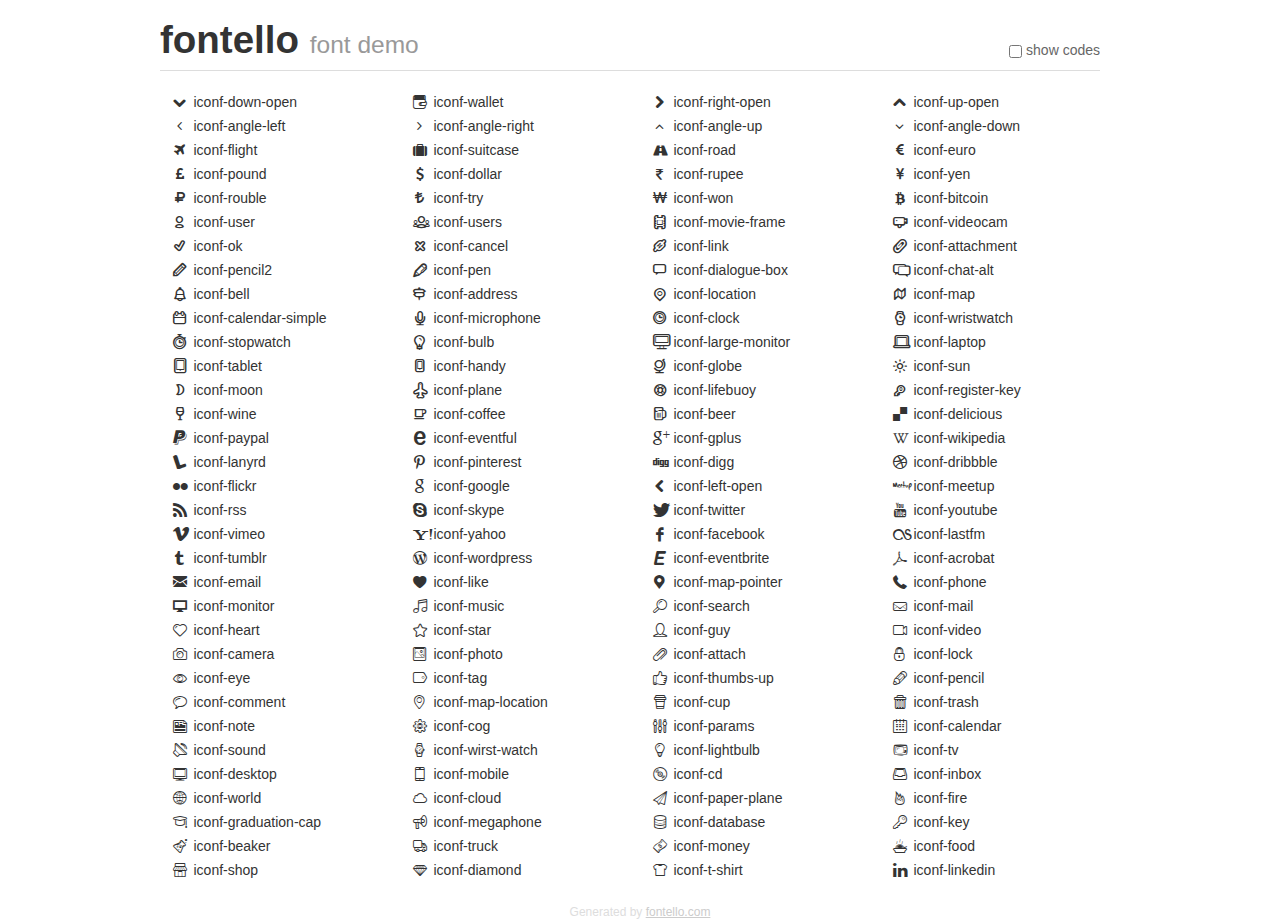
<file: Documentation/fontello.html>
<!DOCTYPE html>
<html>
  <head>
    <!--[if lt IE 9]>
    <script src="http://html5shim.googlecode.com/svn/trunk/html5.js"></script>
    <![endif]-->
    <meta charset="UTF-8"><style type="text/css">/*
 * Bootstrap v2.2.1
 *
 * Copyright 2012 Twitter, Inc
 * Licensed under the Apache License v2.0
 * http://www.apache.org/licenses/LICENSE-2.0
 *
 * Designed and built with all the love in the world @twitter by @mdo and @fat.
 */
.clearfix {
  *zoom: 1;
}
.clearfix:before,
.clearfix:after {
  display: table;
  content: "";
  line-height: 0;
}
.clearfix:after {
  clear: both;
}
html {
  font-size: 100%;
  -webkit-text-size-adjust: 100%;
  -ms-text-size-adjust: 100%;
}
a:focus {
  outline: thin dotted #333;
  outline: 5px auto -webkit-focus-ring-color;
  outline-offset: -2px;
}
a:hover,
a:active {
  outline: 0;
}
button,
input,
select,
textarea {
  margin: 0;
  font-size: 100%;
  vertical-align: middle;
}
button,
input {
  *overflow: visible;
  line-height: normal;
}
button::-moz-focus-inner,
input::-moz-focus-inner {
  padding: 0;
  border: 0;
}
body {
  margin: 0;
  font-family: "Helvetica Neue", Helvetica, Arial, sans-serif;
  font-size: 14px;
  line-height: 20px;
  color: #333;
  background-color: #fff;
}
a {
  color: #08c;
  text-decoration: none;
}
a:hover {
  color: #005580;
  text-decoration: underline;
}
.row {
  margin-left: -20px;
  *zoom: 1;
}
.row:before,
.row:after {
  display: table;
  content: "";
  line-height: 0;
}
.row:after {
  clear: both;
}
[class*="span"] {
  float: left;
  min-height: 1px;
  margin-left: 20px;
}
.container,
.navbar-static-top .container,
.navbar-fixed-top .container,
.navbar-fixed-bottom .container {
  width: 940px;
}
.span12 {
  width: 940px;
}
.span11 {
  width: 860px;
}
.span10 {
  width: 780px;
}
.span9 {
  width: 700px;
}
.span8 {
  width: 620px;
}
.span7 {
  width: 540px;
}
.span6 {
  width: 460px;
}
.span5 {
  width: 380px;
}
.span4 {
  width: 300px;
}
.span3 {
  width: 220px;
}
.span2 {
  width: 140px;
}
.span1 {
  width: 60px;
}
[class*="span"].pull-right,
.row-fluid [class*="span"].pull-right {
  float: right;
}
.container {
  margin-right: auto;
  margin-left: auto;
  *zoom: 1;
}
.container:before,
.container:after {
  display: table;
  content: "";
  line-height: 0;
}
.container:after {
  clear: both;
}
p {
  margin: 0 0 10px;
}
.lead {
  margin-bottom: 20px;
  font-size: 21px;
  font-weight: 200;
  line-height: 30px;
}
small {
  font-size: 85%;
}
h1 {
  margin: 10px 0;
  font-family: inherit;
  font-weight: bold;
  line-height: 20px;
  color: inherit;
  text-rendering: optimizelegibility;
}
h1 small {
  font-weight: normal;
  line-height: 1;
  color: #999;
}
h1 {
  line-height: 40px;
}
h1 {
  font-size: 38.5px;
}
h1 small {
  font-size: 24.5px;
}
body {
  margin-top: 90px;
}
.header {
  position: fixed;
  top: 0;
  left: 50%;
  margin-left: -480px;
  background-color: #fff;
  border-bottom: 1px solid #ddd;
  padding-top: 10px;
  z-index: 10;
}
.footer {
  color: #ddd;
  font-size: 12px;
  text-align: center;
  margin-top: 20px;
}
.footer a {
  color: #ccc;
  text-decoration: underline;
}
.the-icons {
  font-size: 14px;
  line-height: 24px;
}
.switch {
  position: absolute;
  right: 0;
  bottom: 10px;
  color: #666;
}
.switch input {
  margin-right: 0.3em;
}
.codesOn .i-name {
  display: none;
}
.codesOn .i-code {
  display: inline;
}
.i-code {
  display: none;
}
</style>
    <link rel="stylesheet" href="assets/stylesheets/fontello.css">
    <link rel="stylesheet" href="assets/stylesheets/animation.css">
    <!--[if IE 7]>
    <link rel="stylesheet" href="assets/stylesheets/fontello-ie7.css">
    <![endif]-->
    <script>
      function toggleCodes(on) {
        var obj = document.getElementById('icons');
        
        if (on) {
          obj.className += ' codesOn';
        } else {
          obj.className = obj.className.replace(' codesOn', '');
        }
      }
      
    </script>
  </head>
  <body>
    <div class="container header">
      <h1>
        fontello
         <small>font demo</small>
      </h1>
      <label class="switch">
        <input type="checkbox" onclick="toggleCodes(this.checked)">show codes
      </label>
    </div>
    <div id="icons" class="container">
      <div class="row">
        <div title="Code: 0xe830" class="the-icons span3"><i class="iconf-down-open"></i> <span class="i-name">iconf-down-open</span><span class="i-code">0xe830</span></div>
        <div title="Code: 0xe82f" class="the-icons span3"><i class="iconf-wallet"></i> <span class="i-name">iconf-wallet</span><span class="i-code">0xe82f</span></div>
        <div title="Code: 0xe833" class="the-icons span3"><i class="iconf-right-open"></i> <span class="i-name">iconf-right-open</span><span class="i-code">0xe833</span></div>
        <div title="Code: 0xe831" class="the-icons span3"><i class="iconf-up-open"></i> <span class="i-name">iconf-up-open</span><span class="i-code">0xe831</span></div>
      </div>
      <div class="row">
        <div title="Code: 0xe834" class="the-icons span3"><i class="iconf-angle-left"></i> <span class="i-name">iconf-angle-left</span><span class="i-code">0xe834</span></div>
        <div title="Code: 0xe835" class="the-icons span3"><i class="iconf-angle-right"></i> <span class="i-name">iconf-angle-right</span><span class="i-code">0xe835</span></div>
        <div title="Code: 0xe836" class="the-icons span3"><i class="iconf-angle-up"></i> <span class="i-name">iconf-angle-up</span><span class="i-code">0xe836</span></div>
        <div title="Code: 0xe837" class="the-icons span3"><i class="iconf-angle-down"></i> <span class="i-name">iconf-angle-down</span><span class="i-code">0xe837</span></div>
      </div>
      <div class="row">
        <div title="Code: 0xe861" class="the-icons span3"><i class="iconf-flight"></i> <span class="i-name">iconf-flight</span><span class="i-code">0xe861</span></div>
        <div title="Code: 0xe85f" class="the-icons span3"><i class="iconf-suitcase"></i> <span class="i-name">iconf-suitcase</span><span class="i-code">0xe85f</span></div>
        <div title="Code: 0xe860" class="the-icons span3"><i class="iconf-road"></i> <span class="i-name">iconf-road</span><span class="i-code">0xe860</span></div>
        <div title="Code: 0xe853" class="the-icons span3"><i class="iconf-euro"></i> <span class="i-name">iconf-euro</span><span class="i-code">0xe853</span></div>
      </div>
      <div class="row">
        <div title="Code: 0xe852" class="the-icons span3"><i class="iconf-pound"></i> <span class="i-name">iconf-pound</span><span class="i-code">0xe852</span></div>
        <div title="Code: 0xe851" class="the-icons span3"><i class="iconf-dollar"></i> <span class="i-name">iconf-dollar</span><span class="i-code">0xe851</span></div>
        <div title="Code: 0xe854" class="the-icons span3"><i class="iconf-rupee"></i> <span class="i-name">iconf-rupee</span><span class="i-code">0xe854</span></div>
        <div title="Code: 0xe855" class="the-icons span3"><i class="iconf-yen"></i> <span class="i-name">iconf-yen</span><span class="i-code">0xe855</span></div>
      </div>
      <div class="row">
        <div title="Code: 0xe856" class="the-icons span3"><i class="iconf-rouble"></i> <span class="i-name">iconf-rouble</span><span class="i-code">0xe856</span></div>
        <div title="Code: 0xe857" class="the-icons span3"><i class="iconf-try"></i> <span class="i-name">iconf-try</span><span class="i-code">0xe857</span></div>
        <div title="Code: 0xe858" class="the-icons span3"><i class="iconf-won"></i> <span class="i-name">iconf-won</span><span class="i-code">0xe858</span></div>
        <div title="Code: 0xe850" class="the-icons span3"><i class="iconf-bitcoin"></i> <span class="i-name">iconf-bitcoin</span><span class="i-code">0xe850</span></div>
      </div>
      <div class="row">
        <div title="Code: 0xe864" class="the-icons span3"><i class="iconf-user"></i> <span class="i-name">iconf-user</span><span class="i-code">0xe864</span></div>
        <div title="Code: 0xe863" class="the-icons span3"><i class="iconf-users"></i> <span class="i-name">iconf-users</span><span class="i-code">0xe863</span></div>
        <div title="Code: 0xe866" class="the-icons span3"><i class="iconf-movie-frame"></i> <span class="i-name">iconf-movie-frame</span><span class="i-code">0xe866</span></div>
        <div title="Code: 0xe865" class="the-icons span3"><i class="iconf-videocam"></i> <span class="i-name">iconf-videocam</span><span class="i-code">0xe865</span></div>
      </div>
      <div class="row">
        <div title="Code: 0xe872" class="the-icons span3"><i class="iconf-ok"></i> <span class="i-name">iconf-ok</span><span class="i-code">0xe872</span></div>
        <div title="Code: 0xe873" class="the-icons span3"><i class="iconf-cancel"></i> <span class="i-name">iconf-cancel</span><span class="i-code">0xe873</span></div>
        <div title="Code: 0xe867" class="the-icons span3"><i class="iconf-link"></i> <span class="i-name">iconf-link</span><span class="i-code">0xe867</span></div>
        <div title="Code: 0xe868" class="the-icons span3"><i class="iconf-attachment"></i> <span class="i-name">iconf-attachment</span><span class="i-code">0xe868</span></div>
      </div>
      <div class="row">
        <div title="Code: 0xe87e" class="the-icons span3"><i class="iconf-pencil2"></i> <span class="i-name">iconf-pencil2</span><span class="i-code">0xe87e</span></div>
        <div title="Code: 0xe87f" class="the-icons span3"><i class="iconf-pen"></i> <span class="i-name">iconf-pen</span><span class="i-code">0xe87f</span></div>
        <div title="Code: 0xe874" class="the-icons span3"><i class="iconf-dialogue-box"></i> <span class="i-name">iconf-dialogue-box</span><span class="i-code">0xe874</span></div>
        <div title="Code: 0xe87d" class="the-icons span3"><i class="iconf-chat-alt"></i> <span class="i-name">iconf-chat-alt</span><span class="i-code">0xe87d</span></div>
      </div>
      <div class="row">
        <div title="Code: 0xe875" class="the-icons span3"><i class="iconf-bell"></i> <span class="i-name">iconf-bell</span><span class="i-code">0xe875</span></div>
        <div title="Code: 0xe880" class="the-icons span3"><i class="iconf-address"></i> <span class="i-name">iconf-address</span><span class="i-code">0xe880</span></div>
        <div title="Code: 0xe85e" class="the-icons span3"><i class="iconf-location"></i> <span class="i-name">iconf-location</span><span class="i-code">0xe85e</span></div>
        <div title="Code: 0xe869" class="the-icons span3"><i class="iconf-map"></i> <span class="i-name">iconf-map</span><span class="i-code">0xe869</span></div>
      </div>
      <div class="row">
        <div title="Code: 0xe862" class="the-icons span3"><i class="iconf-calendar-simple"></i> <span class="i-name">iconf-calendar-simple</span><span class="i-code">0xe862</span></div>
        <div title="Code: 0xe85a" class="the-icons span3"><i class="iconf-microphone"></i> <span class="i-name">iconf-microphone</span><span class="i-code">0xe85a</span></div>
        <div title="Code: 0xe86c" class="the-icons span3"><i class="iconf-clock"></i> <span class="i-name">iconf-clock</span><span class="i-code">0xe86c</span></div>
        <div title="Code: 0xe86d" class="the-icons span3"><i class="iconf-wristwatch"></i> <span class="i-name">iconf-wristwatch</span><span class="i-code">0xe86d</span></div>
      </div>
      <div class="row">
        <div title="Code: 0xe85b" class="the-icons span3"><i class="iconf-stopwatch"></i> <span class="i-name">iconf-stopwatch</span><span class="i-code">0xe85b</span></div>
        <div title="Code: 0xe85d" class="the-icons span3"><i class="iconf-bulb"></i> <span class="i-name">iconf-bulb</span><span class="i-code">0xe85d</span></div>
        <div title="Code: 0xe879" class="the-icons span3"><i class="iconf-large-monitor"></i> <span class="i-name">iconf-large-monitor</span><span class="i-code">0xe879</span></div>
        <div title="Code: 0xe87a" class="the-icons span3"><i class="iconf-laptop"></i> <span class="i-name">iconf-laptop</span><span class="i-code">0xe87a</span></div>
      </div>
      <div class="row">
        <div title="Code: 0xe87b" class="the-icons span3"><i class="iconf-tablet"></i> <span class="i-name">iconf-tablet</span><span class="i-code">0xe87b</span></div>
        <div title="Code: 0xe87c" class="the-icons span3"><i class="iconf-handy"></i> <span class="i-name">iconf-handy</span><span class="i-code">0xe87c</span></div>
        <div title="Code: 0xe86b" class="the-icons span3"><i class="iconf-globe"></i> <span class="i-name">iconf-globe</span><span class="i-code">0xe86b</span></div>
        <div title="Code: 0xe870" class="the-icons span3"><i class="iconf-sun"></i> <span class="i-name">iconf-sun</span><span class="i-code">0xe870</span></div>
      </div>
      <div class="row">
        <div title="Code: 0xe871" class="the-icons span3"><i class="iconf-moon"></i> <span class="i-name">iconf-moon</span><span class="i-code">0xe871</span></div>
        <div title="Code: 0xe86e" class="the-icons span3"><i class="iconf-plane"></i> <span class="i-name">iconf-plane</span><span class="i-code">0xe86e</span></div>
        <div title="Code: 0xe86f" class="the-icons span3"><i class="iconf-lifebuoy"></i> <span class="i-name">iconf-lifebuoy</span><span class="i-code">0xe86f</span></div>
        <div title="Code: 0xe86a" class="the-icons span3"><i class="iconf-register-key"></i> <span class="i-name">iconf-register-key</span><span class="i-code">0xe86a</span></div>
      </div>
      <div class="row">
        <div title="Code: 0xe876" class="the-icons span3"><i class="iconf-wine"></i> <span class="i-name">iconf-wine</span><span class="i-code">0xe876</span></div>
        <div title="Code: 0xe877" class="the-icons span3"><i class="iconf-coffee"></i> <span class="i-name">iconf-coffee</span><span class="i-code">0xe877</span></div>
        <div title="Code: 0xe878" class="the-icons span3"><i class="iconf-beer"></i> <span class="i-name">iconf-beer</span><span class="i-code">0xe878</span></div>
        <div title="Code: 0xe846" class="the-icons span3"><i class="iconf-delicious"></i> <span class="i-name">iconf-delicious</span><span class="i-code">0xe846</span></div>
      </div>
      <div class="row">
        <div title="Code: 0xe859" class="the-icons span3"><i class="iconf-paypal"></i> <span class="i-name">iconf-paypal</span><span class="i-code">0xe859</span></div>
        <div title="Code: 0xe849" class="the-icons span3"><i class="iconf-eventful"></i> <span class="i-name">iconf-eventful</span><span class="i-code">0xe849</span></div>
        <div title="Code: 0xe83c" class="the-icons span3"><i class="iconf-gplus"></i> <span class="i-name">iconf-gplus</span><span class="i-code">0xe83c</span></div>
        <div title="Code: 0xe84d" class="the-icons span3"><i class="iconf-wikipedia"></i> <span class="i-name">iconf-wikipedia</span><span class="i-code">0xe84d</span></div>
      </div>
      <div class="row">
        <div title="Code: 0xe84a" class="the-icons span3"><i class="iconf-lanyrd"></i> <span class="i-name">iconf-lanyrd</span><span class="i-code">0xe84a</span></div>
        <div title="Code: 0xe841" class="the-icons span3"><i class="iconf-pinterest"></i> <span class="i-name">iconf-pinterest</span><span class="i-code">0xe841</span></div>
        <div title="Code: 0xe844" class="the-icons span3"><i class="iconf-digg"></i> <span class="i-name">iconf-digg</span><span class="i-code">0xe844</span></div>
        <div title="Code: 0xe84c" class="the-icons span3"><i class="iconf-dribbble"></i> <span class="i-name">iconf-dribbble</span><span class="i-code">0xe84c</span></div>
      </div>
      <div class="row">
        <div title="Code: 0xe83f" class="the-icons span3"><i class="iconf-flickr"></i> <span class="i-name">iconf-flickr</span><span class="i-code">0xe83f</span></div>
        <div title="Code: 0xe83d" class="the-icons span3"><i class="iconf-google"></i> <span class="i-name">iconf-google</span><span class="i-code">0xe83d</span></div>
        <div title="Code: 0xe832" class="the-icons span3"><i class="iconf-left-open"></i> <span class="i-name">iconf-left-open</span><span class="i-code">0xe832</span></div>
        <div title="Code: 0xe84b" class="the-icons span3"><i class="iconf-meetup"></i> <span class="i-name">iconf-meetup</span><span class="i-code">0xe84b</span></div>
      </div>
      <div class="row">
        <div title="Code: 0xe840" class="the-icons span3"><i class="iconf-rss"></i> <span class="i-name">iconf-rss</span><span class="i-code">0xe840</span></div>
        <div title="Code: 0xe847" class="the-icons span3"><i class="iconf-skype"></i> <span class="i-name">iconf-skype</span><span class="i-code">0xe847</span></div>
        <div title="Code: 0xe839" class="the-icons span3"><i class="iconf-twitter"></i> <span class="i-name">iconf-twitter</span><span class="i-code">0xe839</span></div>
        <div title="Code: 0xe83b" class="the-icons span3"><i class="iconf-youtube"></i> <span class="i-name">iconf-youtube</span><span class="i-code">0xe83b</span></div>
      </div>
      <div class="row">
        <div title="Code: 0xe83a" class="the-icons span3"><i class="iconf-vimeo"></i> <span class="i-name">iconf-vimeo</span><span class="i-code">0xe83a</span></div>
        <div title="Code: 0xe83e" class="the-icons span3"><i class="iconf-yahoo"></i> <span class="i-name">iconf-yahoo</span><span class="i-code">0xe83e</span></div>
        <div title="Code: 0xe838" class="the-icons span3"><i class="iconf-facebook"></i> <span class="i-name">iconf-facebook</span><span class="i-code">0xe838</span></div>
        <div title="Code: 0xe842" class="the-icons span3"><i class="iconf-lastfm"></i> <span class="i-name">iconf-lastfm</span><span class="i-code">0xe842</span></div>
      </div>
      <div class="row">
        <div title="Code: 0xe843" class="the-icons span3"><i class="iconf-tumblr"></i> <span class="i-name">iconf-tumblr</span><span class="i-code">0xe843</span></div>
        <div title="Code: 0xe84e" class="the-icons span3"><i class="iconf-wordpress"></i> <span class="i-name">iconf-wordpress</span><span class="i-code">0xe84e</span></div>
        <div title="Code: 0xe848" class="the-icons span3"><i class="iconf-eventbrite"></i> <span class="i-name">iconf-eventbrite</span><span class="i-code">0xe848</span></div>
        <div title="Code: 0xe84f" class="the-icons span3"><i class="iconf-acrobat"></i> <span class="i-name">iconf-acrobat</span><span class="i-code">0xe84f</span></div>
      </div>
      <div class="row">
        <div title="Code: 0xe884" class="the-icons span3"><i class="iconf-email"></i> <span class="i-name">iconf-email</span><span class="i-code">0xe884</span></div>
        <div title="Code: 0xe883" class="the-icons span3"><i class="iconf-like"></i> <span class="i-name">iconf-like</span><span class="i-code">0xe883</span></div>
        <div title="Code: 0xe85c" class="the-icons span3"><i class="iconf-map-pointer"></i> <span class="i-name">iconf-map-pointer</span><span class="i-code">0xe85c</span></div>
        <div title="Code: 0xe881" class="the-icons span3"><i class="iconf-phone"></i> <span class="i-name">iconf-phone</span><span class="i-code">0xe881</span></div>
      </div>
      <div class="row">
        <div title="Code: 0xe882" class="the-icons span3"><i class="iconf-monitor"></i> <span class="i-name">iconf-monitor</span><span class="i-code">0xe882</span></div>
        <div title="Code: 0xe800" class="the-icons span3"><i class="iconf-music"></i> <span class="i-name">iconf-music</span><span class="i-code">0xe800</span></div>
        <div title="Code: 0xe801" class="the-icons span3"><i class="iconf-search"></i> <span class="i-name">iconf-search</span><span class="i-code">0xe801</span></div>
        <div title="Code: 0xe802" class="the-icons span3"><i class="iconf-mail"></i> <span class="i-name">iconf-mail</span><span class="i-code">0xe802</span></div>
      </div>
      <div class="row">
        <div title="Code: 0xe803" class="the-icons span3"><i class="iconf-heart"></i> <span class="i-name">iconf-heart</span><span class="i-code">0xe803</span></div>
        <div title="Code: 0xe804" class="the-icons span3"><i class="iconf-star"></i> <span class="i-name">iconf-star</span><span class="i-code">0xe804</span></div>
        <div title="Code: 0xe805" class="the-icons span3"><i class="iconf-guy"></i> <span class="i-name">iconf-guy</span><span class="i-code">0xe805</span></div>
        <div title="Code: 0xe806" class="the-icons span3"><i class="iconf-video"></i> <span class="i-name">iconf-video</span><span class="i-code">0xe806</span></div>
      </div>
      <div class="row">
        <div title="Code: 0xe807" class="the-icons span3"><i class="iconf-camera"></i> <span class="i-name">iconf-camera</span><span class="i-code">0xe807</span></div>
        <div title="Code: 0xe808" class="the-icons span3"><i class="iconf-photo"></i> <span class="i-name">iconf-photo</span><span class="i-code">0xe808</span></div>
        <div title="Code: 0xe809" class="the-icons span3"><i class="iconf-attach"></i> <span class="i-name">iconf-attach</span><span class="i-code">0xe809</span></div>
        <div title="Code: 0xe80a" class="the-icons span3"><i class="iconf-lock"></i> <span class="i-name">iconf-lock</span><span class="i-code">0xe80a</span></div>
      </div>
      <div class="row">
        <div title="Code: 0xe80b" class="the-icons span3"><i class="iconf-eye"></i> <span class="i-name">iconf-eye</span><span class="i-code">0xe80b</span></div>
        <div title="Code: 0xe80c" class="the-icons span3"><i class="iconf-tag"></i> <span class="i-name">iconf-tag</span><span class="i-code">0xe80c</span></div>
        <div title="Code: 0xe80d" class="the-icons span3"><i class="iconf-thumbs-up"></i> <span class="i-name">iconf-thumbs-up</span><span class="i-code">0xe80d</span></div>
        <div title="Code: 0xe80e" class="the-icons span3"><i class="iconf-pencil"></i> <span class="i-name">iconf-pencil</span><span class="i-code">0xe80e</span></div>
      </div>
      <div class="row">
        <div title="Code: 0xe80f" class="the-icons span3"><i class="iconf-comment"></i> <span class="i-name">iconf-comment</span><span class="i-code">0xe80f</span></div>
        <div title="Code: 0xe810" class="the-icons span3"><i class="iconf-map-location"></i> <span class="i-name">iconf-map-location</span><span class="i-code">0xe810</span></div>
        <div title="Code: 0xe811" class="the-icons span3"><i class="iconf-cup"></i> <span class="i-name">iconf-cup</span><span class="i-code">0xe811</span></div>
        <div title="Code: 0xe812" class="the-icons span3"><i class="iconf-trash"></i> <span class="i-name">iconf-trash</span><span class="i-code">0xe812</span></div>
      </div>
      <div class="row">
        <div title="Code: 0xe814" class="the-icons span3"><i class="iconf-note"></i> <span class="i-name">iconf-note</span><span class="i-code">0xe814</span></div>
        <div title="Code: 0xe815" class="the-icons span3"><i class="iconf-cog"></i> <span class="i-name">iconf-cog</span><span class="i-code">0xe815</span></div>
        <div title="Code: 0xe816" class="the-icons span3"><i class="iconf-params"></i> <span class="i-name">iconf-params</span><span class="i-code">0xe816</span></div>
        <div title="Code: 0xe817" class="the-icons span3"><i class="iconf-calendar"></i> <span class="i-name">iconf-calendar</span><span class="i-code">0xe817</span></div>
      </div>
      <div class="row">
        <div title="Code: 0xe818" class="the-icons span3"><i class="iconf-sound"></i> <span class="i-name">iconf-sound</span><span class="i-code">0xe818</span></div>
        <div title="Code: 0xe819" class="the-icons span3"><i class="iconf-wirst-watch"></i> <span class="i-name">iconf-wirst-watch</span><span class="i-code">0xe819</span></div>
        <div title="Code: 0xe81a" class="the-icons span3"><i class="iconf-lightbulb"></i> <span class="i-name">iconf-lightbulb</span><span class="i-code">0xe81a</span></div>
        <div title="Code: 0xe81b" class="the-icons span3"><i class="iconf-tv"></i> <span class="i-name">iconf-tv</span><span class="i-code">0xe81b</span></div>
      </div>
      <div class="row">
        <div title="Code: 0xe81c" class="the-icons span3"><i class="iconf-desktop"></i> <span class="i-name">iconf-desktop</span><span class="i-code">0xe81c</span></div>
        <div title="Code: 0xe81d" class="the-icons span3"><i class="iconf-mobile"></i> <span class="i-name">iconf-mobile</span><span class="i-code">0xe81d</span></div>
        <div title="Code: 0xe81e" class="the-icons span3"><i class="iconf-cd"></i> <span class="i-name">iconf-cd</span><span class="i-code">0xe81e</span></div>
        <div title="Code: 0xe81f" class="the-icons span3"><i class="iconf-inbox"></i> <span class="i-name">iconf-inbox</span><span class="i-code">0xe81f</span></div>
      </div>
      <div class="row">
        <div title="Code: 0xe820" class="the-icons span3"><i class="iconf-world"></i> <span class="i-name">iconf-world</span><span class="i-code">0xe820</span></div>
        <div title="Code: 0xe821" class="the-icons span3"><i class="iconf-cloud"></i> <span class="i-name">iconf-cloud</span><span class="i-code">0xe821</span></div>
        <div title="Code: 0xe822" class="the-icons span3"><i class="iconf-paper-plane"></i> <span class="i-name">iconf-paper-plane</span><span class="i-code">0xe822</span></div>
        <div title="Code: 0xe823" class="the-icons span3"><i class="iconf-fire"></i> <span class="i-name">iconf-fire</span><span class="i-code">0xe823</span></div>
      </div>
      <div class="row">
        <div title="Code: 0xe824" class="the-icons span3"><i class="iconf-graduation-cap"></i> <span class="i-name">iconf-graduation-cap</span><span class="i-code">0xe824</span></div>
        <div title="Code: 0xe825" class="the-icons span3"><i class="iconf-megaphone"></i> <span class="i-name">iconf-megaphone</span><span class="i-code">0xe825</span></div>
        <div title="Code: 0xe826" class="the-icons span3"><i class="iconf-database"></i> <span class="i-name">iconf-database</span><span class="i-code">0xe826</span></div>
        <div title="Code: 0xe827" class="the-icons span3"><i class="iconf-key"></i> <span class="i-name">iconf-key</span><span class="i-code">0xe827</span></div>
      </div>
      <div class="row">
        <div title="Code: 0xe828" class="the-icons span3"><i class="iconf-beaker"></i> <span class="i-name">iconf-beaker</span><span class="i-code">0xe828</span></div>
        <div title="Code: 0xe829" class="the-icons span3"><i class="iconf-truck"></i> <span class="i-name">iconf-truck</span><span class="i-code">0xe829</span></div>
        <div title="Code: 0xe82a" class="the-icons span3"><i class="iconf-money"></i> <span class="i-name">iconf-money</span><span class="i-code">0xe82a</span></div>
        <div title="Code: 0xe82b" class="the-icons span3"><i class="iconf-food"></i> <span class="i-name">iconf-food</span><span class="i-code">0xe82b</span></div>
      </div>
      <div class="row">
        <div title="Code: 0xe82c" class="the-icons span3"><i class="iconf-shop"></i> <span class="i-name">iconf-shop</span><span class="i-code">0xe82c</span></div>
        <div title="Code: 0xe82d" class="the-icons span3"><i class="iconf-diamond"></i> <span class="i-name">iconf-diamond</span><span class="i-code">0xe82d</span></div>
        <div title="Code: 0xe82e" class="the-icons span3"><i class="iconf-t-shirt"></i> <span class="i-name">iconf-t-shirt</span><span class="i-code">0xe82e</span></div>
        <div title="Code: 0xe845" class="the-icons span3"><i class="iconf-linkedin"></i> <span class="i-name">iconf-linkedin</span><span class="i-code">0xe845</span></div>
      </div>
    </div>
    <div class="container footer">Generated by <a href="http://fontello.com">fontello.com</a></div>
  </body>
</html>
</file>
<file: Documentation/assets/stylesheets/base.css>
/*
* Skeleton V1.2
* Copyright 2011, Dave Gamache
* www.getskeleton.com
* Free to use under the MIT license.
* http://www.opensource.org/licenses/mit-license.php
* 6/20/2012
*/


/* Table of Content
==================================================
	#Reset & Basics
	#Basic Styles
	#Site Styles
	#Typography
	#Links
	#Lists
	#Images
	#Buttons
	#Forms
	#Misc */


/* #Reset & Basics (Inspired by E. Meyers)
================================================== */
	html, body, div, span, applet, object, iframe, h1, h2, h3, h4, h5, h6, p, blockquote, pre, a, abbr, acronym, address, big, cite, code, del, dfn, em, img, ins, kbd, q, s, samp, small, strike, strong, sub, sup, tt, var, b, u, i, center, dl, dt, dd, ol, ul, li, fieldset, form, label, legend, table, caption, tbody, tfoot, thead, tr, th, td, article, aside, canvas, details, embed, figure, figcaption, footer, header, hgroup, menu, nav, output, ruby, section, summary, time, mark, audio, video {
		margin: 0;
		padding: 0;
		border: 0;
		font-size: 100%;
		font: inherit;
		vertical-align: baseline; }
	article, aside, details, figcaption, figure, footer, header, hgroup, menu, nav, section {
		display: block; }
	body {
		line-height: 1; }
	ol, ul {
		list-style: none; }
	blockquote, q {
		quotes: none; }
	blockquote:before, blockquote:after,
	q:before, q:after {
		content: '';
		content: none; }
	table {
		border-collapse: collapse;
		border-spacing: 0; }


/* #Basic Styles
================================================== */
	body {
		background: #fff;
		font: 14px/21px "HelveticaNeue", "Helvetica Neue", Helvetica, Arial, sans-serif;
		color: #444;
		-webkit-font-smoothing: antialiased; /* Fix for webkit rendering */
		-webkit-text-size-adjust: 100%;
 }


/* #Typography
================================================== */
	h1, h2, h3, h4, h5, h6 {
		color: #181818;
		font-family: "Georgia", "Times New Roman", serif;
		font-weight: normal; }
	h1 a, h2 a, h3 a, h4 a, h5 a, h6 a { font-weight: inherit; }
	h1 { font-size: 46px; line-height: 50px; margin-bottom: 14px;}
	h2 { font-size: 35px; line-height: 40px; margin-bottom: 10px; }
	h3 { font-size: 28px; line-height: 34px; margin-bottom: 8px; }
	h4 { font-size: 21px; line-height: 30px; margin-bottom: 4px; }
	h5 { font-size: 17px; line-height: 24px; }
	h6 { font-size: 14px; line-height: 21px; }
	.subheader { color: #777; }

	p { margin: 0 0 20px 0; }
	p img { margin: 0; }
	p.lead { font-size: 21px; line-height: 27px; color: #777;  }

	em { font-style: italic; }
	strong { font-weight: bold; color: #333; }
	small { font-size: 80%; }

/*	Blockquotes  */
	blockquote, blockquote p { font-size: 17px; line-height: 24px; color: #777; font-style: italic; }
	blockquote { margin: 0 0 20px; padding: 9px 20px 0 19px; border-left: 1px solid #ddd; }
	blockquote cite { display: block; font-size: 12px; color: #555; }
	blockquote cite:before { content: "\2014 \0020"; }
	blockquote cite a, blockquote cite a:visited, blockquote cite a:visited { color: #555; }

	hr { border: solid #ddd; border-width: 1px 0 0; clear: both; margin: 10px 0 30px; height: 0; }


/* #Links
================================================== */
	a, a:visited { color: #333; text-decoration: underline; outline: 0; }
	a:hover, a:focus { color: #000; }
	p a, p a:visited { line-height: inherit; }


/* #Lists
================================================== */
	ul, ol { margin-bottom: 20px; }
	ul { list-style: none outside; }
	ol { list-style: decimal; }
	ol, ul.square, ul.circle, ul.disc { margin-left: 30px; }
	ul.square { list-style: square outside; }
	ul.circle { list-style: circle outside; }
	ul.disc { list-style: disc outside; }
	ul ul, ul ol,
	ol ol, ol ul { margin: 4px 0 5px 30px; font-size: 90%;  }
	ul ul li, ul ol li,
	ol ol li, ol ul li { margin-bottom: 6px; }
	li { line-height: 18px; margin-bottom: 12px; }
	ul.large li { line-height: 21px; }
	li p { line-height: 21px; }

/* #Images
================================================== */

	img {
		max-width: 100%;
		height: auto; }

	img.scale-with-grid {
		max-width: 100%;
		height: auto; }


/* #Buttons
================================================== */

	.button,
	button,
	input[type="submit"],
	input[type="reset"],
	input[type="button"] {
		background: #eee; /* Old browsers */
		background: #eee -moz-linear-gradient(top, rgba(255,255,255,.2) 0%, rgba(0,0,0,.2) 100%); /* FF3.6+ */
		background: #eee -webkit-gradient(linear, left top, left bottom, color-stop(0%,rgba(255,255,255,.2)), color-stop(100%,rgba(0,0,0,.2))); /* Chrome,Safari4+ */
		background: #eee -webkit-linear-gradient(top, rgba(255,255,255,.2) 0%,rgba(0,0,0,.2) 100%); /* Chrome10+,Safari5.1+ */
		background: #eee -o-linear-gradient(top, rgba(255,255,255,.2) 0%,rgba(0,0,0,.2) 100%); /* Opera11.10+ */
		background: #eee -ms-linear-gradient(top, rgba(255,255,255,.2) 0%,rgba(0,0,0,.2) 100%); /* IE10+ */
		background: #eee linear-gradient(top, rgba(255,255,255,.2) 0%,rgba(0,0,0,.2) 100%); /* W3C */
	  border: 1px solid #aaa;
	  border-top: 1px solid #ccc;
	  border-left: 1px solid #ccc;
	  -moz-border-radius: 3px;
	  -webkit-border-radius: 3px;
	  border-radius: 3px;
	  color: #444;
	  display: inline-block;
	  font-size: 11px;
	  font-weight: bold;
	  text-decoration: none;
	  text-shadow: 0 1px rgba(255, 255, 255, .75);
	  cursor: pointer;
	  margin-bottom: 20px;
	  line-height: normal;
	  padding: 8px 10px;
	  font-family: "HelveticaNeue", "Helvetica Neue", Helvetica, Arial, sans-serif; }

	.button:hover,
	button:hover,
	input[type="submit"]:hover,
	input[type="reset"]:hover,
	input[type="button"]:hover {
		color: #222;
		background: #ddd; /* Old browsers */
		background: #ddd -moz-linear-gradient(top, rgba(255,255,255,.3) 0%, rgba(0,0,0,.3) 100%); /* FF3.6+ */
		background: #ddd -webkit-gradient(linear, left top, left bottom, color-stop(0%,rgba(255,255,255,.3)), color-stop(100%,rgba(0,0,0,.3))); /* Chrome,Safari4+ */
		background: #ddd -webkit-linear-gradient(top, rgba(255,255,255,.3) 0%,rgba(0,0,0,.3) 100%); /* Chrome10+,Safari5.1+ */
		background: #ddd -o-linear-gradient(top, rgba(255,255,255,.3) 0%,rgba(0,0,0,.3) 100%); /* Opera11.10+ */
		background: #ddd -ms-linear-gradient(top, rgba(255,255,255,.3) 0%,rgba(0,0,0,.3) 100%); /* IE10+ */
		background: #ddd linear-gradient(top, rgba(255,255,255,.3) 0%,rgba(0,0,0,.3) 100%); /* W3C */
	  border: 1px solid #888;
	  border-top: 1px solid #aaa;
	  border-left: 1px solid #aaa; }

	.button:active,
	button:active,
	input[type="submit"]:active,
	input[type="reset"]:active,
	input[type="button"]:active {
		border: 1px solid #666;
		background: #ccc; /* Old browsers */
		background: #ccc -moz-linear-gradient(top, rgba(255,255,255,.35) 0%, rgba(10,10,10,.4) 100%); /* FF3.6+ */
		background: #ccc -webkit-gradient(linear, left top, left bottom, color-stop(0%,rgba(255,255,255,.35)), color-stop(100%,rgba(10,10,10,.4))); /* Chrome,Safari4+ */
		background: #ccc -webkit-linear-gradient(top, rgba(255,255,255,.35) 0%,rgba(10,10,10,.4) 100%); /* Chrome10+,Safari5.1+ */
		background: #ccc -o-linear-gradient(top, rgba(255,255,255,.35) 0%,rgba(10,10,10,.4) 100%); /* Opera11.10+ */
		background: #ccc -ms-linear-gradient(top, rgba(255,255,255,.35) 0%,rgba(10,10,10,.4) 100%); /* IE10+ */
		background: #ccc linear-gradient(top, rgba(255,255,255,.35) 0%,rgba(10,10,10,.4) 100%); /* W3C */ }

	.button.full-width,
	button.full-width,
	input[type="submit"].full-width,
	input[type="reset"].full-width,
	input[type="button"].full-width {
		width: 100%;
		padding-left: 0 !important;
		padding-right: 0 !important;
		text-align: center; }

	/* Fix for odd Mozilla border & padding issues */
	button::-moz-focus-inner,
	input::-moz-focus-inner {
    border: 0;
    padding: 0;
	}


/* #Forms
================================================== */

	form {
		margin-bottom: 20px; }
	fieldset {
		margin-bottom: 20px; }
	input[type="text"],
	input[type="password"],
	input[type="email"],
	textarea,
	select {
		border: 1px solid #ccc;
		padding: 6px 4px;
		outline: none;
		-moz-border-radius: 2px;
		-webkit-border-radius: 2px;
		border-radius: 2px;
		font: 13px "HelveticaNeue", "Helvetica Neue", Helvetica, Arial, sans-serif;
		color: #777;
		margin: 0;
		width: 210px;
		max-width: 100%;
		display: block;
		margin-bottom: 20px;
		background: #fff; }
	select {
		padding: 0; }
	input[type="text"]:focus,
	input[type="password"]:focus,
	input[type="email"]:focus,
	textarea:focus {
		border: 1px solid #aaa;
 		color: #444;
 		-moz-box-shadow: 0 0 3px rgba(0,0,0,.2);
		-webkit-box-shadow: 0 0 3px rgba(0,0,0,.2);
		box-shadow:  0 0 3px rgba(0,0,0,.2); }
	textarea {
		min-height: 60px; }
	label,
	legend {
		display: block;
		font-weight: bold;
		font-size: 13px;  }
	select {
		width: 220px; }
	input[type="checkbox"] {
		display: inline; }
	label span,
	legend span {
		font-weight: normal;
		font-size: 13px;
		color: #444; }

/* #Misc
================================================== */
	.remove-bottom { margin-bottom: 0 !important; }
	.half-bottom { margin-bottom: 10px !important; }
	.add-bottom { margin-bottom: 20px !important; }

/* #Table
================================================== */
table {
	width:100%;
	border: 1px solid #D1D1D1;
	border-top: 2px solid #666;
	-webkit-box-shadow:0 2px 1px rgba(0, 0, 0, .08);
	box-shadow:0 1px 1px rgba(0, 0, 0, .08);
	margin-bottom: 10px;
}
table th {
	font-size:17px;
	font-weight:normal;
	text-align:left
}
table th, table td {
	padding:5px
}
table tbody, table tfoot {
	font-size:14px
}
table .bold {
	font-weight:bold
}
table .center {
	text-align:center
}
table td * {
	vertical-align:middle
}
table tfoot {
	font-style:italic
}
table caption {
	font-size:12px;
	text-align:left;
	font-style:italic
}
table tbody td {
	border-bottom:1px solid #D1D1D1
}
table tbody tr:first-child td {
	border-top:1px solid #D1D1D1
}
table tbody tr:hover {
	box-shadow: 0 1px 1px rgba(0, 0, 0, 0.08), 0 -2px 1px rgba(0, 0, 0, 0.08);
}
table caption {
	color:#999
}
</file>
<file: Documentation/assets/stylesheets/skeleton.css>
/*
* Skeleton V1.2
* Copyright 2011, Dave Gamache
* www.getskeleton.com
* Free to use under the MIT license.
* http://www.opensource.org/licenses/mit-license.php
* 6/20/2012
*/


/* Table of Contents
==================================================
    #Base 960 Grid
    #Tablet (Portrait)
    #Mobile (Portrait)
    #Mobile (Landscape)
    #Clearing */



/* #Base 960 Grid
================================================== */

    .container                                  { position: relative; width: 960px; margin: 0 auto; padding: 0; }
    .container .column,
    .container .columns                         { float: left; display: inline; margin-left: 10px; margin-right: 10px; }
    .row                                        { margin-bottom: 20px; }

    /* Nested Column Classes */
    .column.alpha, .columns.alpha               { margin-left: 0; }
    .column.omega, .columns.omega               { margin-right: 0; }

    /* Base Grid */
    .container .one.column,
    .container .one.columns                     { width: 40px;  }
    .container .two.columns                     { width: 100px; }
    .container .three.columns                   { width: 160px; }
    .container .four.columns                    { width: 220px; }
    .container .five.columns                    { width: 280px; }
    .container .six.columns                     { width: 340px; }
    .container .seven.columns                   { width: 400px; }
    .container .eight.columns                   { width: 460px; }
    .container .nine.columns                    { width: 520px; }
    .container .ten.columns                     { width: 580px; }
    .container .eleven.columns                  { width: 640px; }
    .container .twelve.columns                  { width: 700px; }
    .container .thirteen.columns                { width: 760px; }
    .container .fourteen.columns                { width: 820px; }
    .container .fifteen.columns                 { width: 880px; }
    .container .sixteen.columns                 { width: 940px; }

    .container .one-third.column                { width: 300px; }
    .container .two-thirds.column               { width: 620px; }

    /* Offsets */
    .container .offset-by-one                   { padding-left: 60px;  }
    .container .offset-by-two                   { padding-left: 120px; }
    .container .offset-by-three                 { padding-left: 180px; }
    .container .offset-by-four                  { padding-left: 240px; }
    .container .offset-by-five                  { padding-left: 300px; }
    .container .offset-by-six                   { padding-left: 360px; }
    .container .offset-by-seven                 { padding-left: 420px; }
    .container .offset-by-eight                 { padding-left: 480px; }
    .container .offset-by-nine                  { padding-left: 540px; }
    .container .offset-by-ten                   { padding-left: 600px; }
    .container .offset-by-eleven                { padding-left: 660px; }
    .container .offset-by-twelve                { padding-left: 720px; }
    .container .offset-by-thirteen              { padding-left: 780px; }
    .container .offset-by-fourteen              { padding-left: 840px; }
    .container .offset-by-fifteen               { padding-left: 900px; }



/* #Tablet (Portrait)
================================================== */

    /* Note: Design for a width of 768px */

    @media only screen and (min-width: 768px) and (max-width: 959px) {
        .container                                  { width: 768px; }
        .container .column,
        .container .columns                         { margin-left: 10px; margin-right: 10px;  }
        .column.alpha, .columns.alpha               { margin-left: 0; margin-right: 10px; }
        .column.omega, .columns.omega               { margin-right: 0; margin-left: 10px; }
        .alpha.omega                                { margin-left: 0; margin-right: 0; }

        .container .one.column,
        .container .one.columns                     { width: 28px; }
        .container .two.columns                     { width: 76px; }
        .container .three.columns                   { width: 124px; }
        .container .four.columns                    { width: 172px; }
        .container .five.columns                    { width: 220px; }
        .container .six.columns                     { width: 268px; }
        .container .seven.columns                   { width: 316px; }
        .container .eight.columns                   { width: 364px; }
        .container .nine.columns                    { width: 412px; }
        .container .ten.columns                     { width: 460px; }
        .container .eleven.columns                  { width: 508px; }
        .container .twelve.columns                  { width: 556px; }
        .container .thirteen.columns                { width: 604px; }
        .container .fourteen.columns                { width: 652px; }
        .container .fifteen.columns                 { width: 700px; }
        .container .sixteen.columns                 { width: 748px; }

        .container .one-third.column                { width: 236px; }
        .container .two-thirds.column               { width: 492px; }

        /* Offsets */
        .container .offset-by-one                   { padding-left: 48px; }
        .container .offset-by-two                   { padding-left: 96px; }
        .container .offset-by-three                 { padding-left: 144px; }
        .container .offset-by-four                  { padding-left: 192px; }
        .container .offset-by-five                  { padding-left: 240px; }
        .container .offset-by-six                   { padding-left: 288px; }
        .container .offset-by-seven                 { padding-left: 336px; }
        .container .offset-by-eight                 { padding-left: 384px; }
        .container .offset-by-nine                  { padding-left: 432px; }
        .container .offset-by-ten                   { padding-left: 480px; }
        .container .offset-by-eleven                { padding-left: 528px; }
        .container .offset-by-twelve                { padding-left: 576px; }
        .container .offset-by-thirteen              { padding-left: 624px; }
        .container .offset-by-fourteen              { padding-left: 672px; }
        .container .offset-by-fifteen               { padding-left: 720px; }
    }


/*  #Mobile (Portrait)
================================================== */

    /* Note: Design for a width of 320px */

    @media only screen and (max-width: 767px) {
        .container { width: 300px; }
        .container .columns,
        .container .column { margin: 0; }

        .container .one.column,
        .container .one.columns,
        .container .two.columns,
        .container .three.columns,
        .container .four.columns,
        .container .five.columns,
        .container .six.columns,
        .container .seven.columns,
        .container .eight.columns,
        .container .nine.columns,
        .container .ten.columns,
        .container .eleven.columns,
        .container .twelve.columns,
        .container .thirteen.columns,
        .container .fourteen.columns,
        .container .fifteen.columns,
        .container .sixteen.columns,
        .container .one-third.column,
        .container .two-thirds.column  { width: 300px; }

        /* Offsets */
        .container .offset-by-one,
        .container .offset-by-two,
        .container .offset-by-three,
        .container .offset-by-four,
        .container .offset-by-five,
        .container .offset-by-six,
        .container .offset-by-seven,
        .container .offset-by-eight,
        .container .offset-by-nine,
        .container .offset-by-ten,
        .container .offset-by-eleven,
        .container .offset-by-twelve,
        .container .offset-by-thirteen,
        .container .offset-by-fourteen,
        .container .offset-by-fifteen { padding-left: 0; }

    }


/* #Mobile (Landscape)
================================================== */

    /* Note: Design for a width of 480px */

    @media only screen and (min-width: 480px) and (max-width: 767px) {
        .container { width: 420px; }
        .container .columns,
        .container .column { margin: 0; }

        .container .one.column,
        .container .one.columns,
        .container .two.columns,
        .container .three.columns,
        .container .four.columns,
        .container .five.columns,
        .container .six.columns,
        .container .seven.columns,
        .container .eight.columns,
        .container .nine.columns,
        .container .ten.columns,
        .container .eleven.columns,
        .container .twelve.columns,
        .container .thirteen.columns,
        .container .fourteen.columns,
        .container .fifteen.columns,
        .container .sixteen.columns,
        .container .one-third.column,
        .container .two-thirds.column { width: 420px; }
    }


/* #Clearing
================================================== */

    /* Self Clearing Goodness */
    .container:after { content: "\0020"; display: block; height: 0; clear: both; visibility: hidden; }

    /* Use clearfix class on parent to clear nested columns,
    or wrap each row of columns in a <div class="row"> */
    .clearfix:before,
    .clearfix:after,
    .row:before,
    .row:after {
      content: '\0020';
      display: block;
      overflow: hidden;
      visibility: hidden;
      width: 0;
      height: 0; }
    .row:after,
    .clearfix:after {
      clear: both; }
    .row,
    .clearfix {
      zoom: 1; }

    /* You can also use a <br class="clear" /> to clear columns */
    .clear {
      clear: both;
      display: block;
      overflow: hidden;
      visibility: hidden;
      width: 0;
      height: 0;
    }
</file>
<file: Documentation/assets/stylesheets/docs.css>
/*
* Skeleton V1.0.3
* Copyright 2011, Dave Gamache
* www.getskeleton.com
* Free to use under the MIT license.
* http://www.opensource.org/licenses/mit-license.php
* 7/17/2011
*/


/* Documentation Styles
================================================== */
	div.container {
		 }
	#content, #top, #bottom, #sidebar, #footer {
		position: relative; }
	#content:after, #top:after, #bottom:after, #sidebar:after, #footer:after {
		clear: both;
		content: " ";
		display: block;
		height: 0;
		visibility: hidden; }
	#content {
		margin-top: 65px; }
	#html, #css, #javascript, #psd, #credits {
		padding-top: 40px; }

	/* Doc nav */
	nav {
		position: fixed;
		width: 220px; }
	#toc {
		background: #333333;
		color: #FFFFFF;
		margin-bottom: 20px;
		padding: 65px 0 5px;
		text-align: center; }
	nav ul {
		float: left;
		width: 100%; }
	nav ul li {
		border-bottom: 2px solid #EBEBEB;
		line-height: 30px;
		display: block;
		margin-bottom: 0; }
	nav ul li a,
	nav ul li a:visited,
	nav ul li a:active  {
		font-size: 14px;
		color: #555;
		text-decoration: none;
		display: block;
		font-weight: bold; }
	nav ul li a:hover,
	nav ul li a:focus {
		color: #222; }
	header h1 {
		font-size: 52px;
		line-height: 61px;
		letter-spacing: -1px;
		font-weight: normal;
		font-family: "Georgia", "Times New Roman", Helvetica, Arial, sans-serif; }
	hr.large {
		border: none;
		height: 8px;
		background: #DDDDDD;
		margin: 40px 0; }
	hr.medium {
		background: #DDDDDD;
		border: none;
		height: 4px;
		margin: 40px 0; }
		
	/* Elements */
	img {
		max-width: 100%;
		height: auto; }
	pre {
		background: url(../images/pre.png);
		line-height: 19px;
		border: 1px solid #DDDDDD;
		border-bottom: 3px solid #DDDDDD;
		border-radius: 6px;
		color: #03C;
		padding: 0 10px;
		margin-bottom: 20px;
		font-family: "Courier New",Courier,monospace;
		font-size: 12px; }
	pre strong {
		font-weight: normal; }
	#content li {
		list-style: square outside none;
		margin-left: 30px; }
	/* Divs */

	header {
		margin-bottom: 40px }
	.box {
		background: #EBEBEB;
		border: 1px solid #DDDDDD;
		border-bottom: 3px solid #DDDDDD;
		border-radius: 6px;
		margin: 10px 0;
		padding: 20px; }
	.box p {
		margin-bottom: 0; }
	div.doc-section {
		margin: 30px 0; }

	#whatAndWhy .row {
		padding: 30px 0 0; }

	#typography blockquote {
		margin-top: 20px; }

	.hidden-code a {
		font-size: 12px;
		color: #999; }
	.hidden-code>div {
		display: none; }
	.red {
		color: #cc0033; }
	#content img {
		margin-bottom: 20px; }



	/* Mobile */
	@media only screen and (max-width: 767px) {
		header h1 { font-size: 34px; line-height: 37px; }
		nav { position: relative; }
	}

	/* Mobile Landscape */
	@media only screen and (min-width: 480px) and (max-width: 767px) {
		nav ul {
			display: none;
		}
	}

	/* Non 960 */
	@media only screen and (max-width: 959px) {
		nav .button {
			padding: 9px 20px 11px; }
	}

	/* iPad Portrait/Browser */
	@media only screen and (min-width: 768px) and (max-width: 959px) {
		nav {
			width: 124px; }
	}

	/* Mobile/Browser */
	@media only screen and (max-width: 767px) {}

	/* Mobile Landscape/Browser */
	@media only screen and (min-width: 480px) and (max-width: 767px) {}

	/* Anything smaller than standard 960 */
	@media only screen and (max-width: 959px) {}


	/* iPad Portrait Only */
	@media only screen and (min-width: 768px) and (max-width: 959px) and (max-device-width: 1000px) {}

	/* Mobile Only */
	@media only screen and (max-width: 767px) and (max-device-width: 1000px) {}

	/* Mobile Landscape Only */
	@media only screen and (min-width: 480px) and (max-width: 767px) and (max-device-width: 1000px) {}

	/* Anything smaller than standard 960 on a device */
	@media only screen and (max-width: 959px) and (max-device-width: 1000px) {
		.resize { display: none; }
	}
</file>
<file: Documentation/assets/stylesheets/fontello.css>
@font-face {
  font-family: 'fontello';
  src: url('../font/fontello.eot?18741376');
  src: url('../font/fontello.eot?18741376#iefix') format('embedded-opentype'),
       url('../font/fontello.woff?18741376') format('woff'),
       url('../font/fontello.ttf?18741376') format('truetype'),
       url('../font/fontello.svg?18741376#fontello') format('svg');
  font-weight: normal;
  font-style: normal;
}
/* Chrome hack: SVG is rendered more smooth in Windozze. 100% magic, uncomment if you need it. */
/* Note, that will break hinting! In other OS-es font will be not as sharp as it could be */
/*
@media screen and (-webkit-min-device-pixel-ratio:0) {
  @font-face {
    font-family: 'fontello';
    src: url('../font/fontello.svg?18741376#fontello') format('svg');
  }
}
*/
 
 [class^="iconf-"]:before, [class*=" iconf-"]:before {
  font-family: "fontello";
  font-style: normal;
  font-weight: normal;
  speak: none;
 
  display: inline-block;
  text-decoration: inherit;
  width: 1em;
  margin-right: .2em;
  text-align: center;
  /* opacity: .8; */
 
  /* For safety - reset parent styles, that can break glyph codes*/
  font-variant: normal;
  text-transform: none;
     
  /* fix buttons height, for twitter bootstrap */
  line-height: 1em;
 
  /* Animation center compensation - margins should be symmetric */
  /* remove if not needed */
  margin-left: .2em;
 
  /* you can be more comfortable with increased icons size */
  /* font-size: 120%; */
 
  /* Uncomment for 3D effect */
  /* text-shadow: 1px 1px 1px rgba(127, 127, 127, 0.3); */
}
 
.iconf-down-open:before { content: '\e830'; } /* '' */
.iconf-wallet:before { content: '\e82f'; } /* '' */
.iconf-right-open:before { content: '\e833'; } /* '' */
.iconf-up-open:before { content: '\e831'; } /* '' */
.iconf-angle-left:before { content: '\e834'; } /* '' */
.iconf-angle-right:before { content: '\e835'; } /* '' */
.iconf-angle-up:before { content: '\e836'; } /* '' */
.iconf-angle-down:before { content: '\e837'; } /* '' */
.iconf-flight:before { content: '\e861'; } /* '' */
.iconf-suitcase:before { content: '\e85f'; } /* '' */
.iconf-road:before { content: '\e860'; } /* '' */
.iconf-euro:before { content: '\e853'; } /* '' */
.iconf-pound:before { content: '\e852'; } /* '' */
.iconf-dollar:before { content: '\e851'; } /* '' */
.iconf-rupee:before { content: '\e854'; } /* '' */
.iconf-yen:before { content: '\e855'; } /* '' */
.iconf-rouble:before { content: '\e856'; } /* '' */
.iconf-try:before { content: '\e857'; } /* '' */
.iconf-won:before { content: '\e858'; } /* '' */
.iconf-bitcoin:before { content: '\e850'; } /* '' */
.iconf-user:before { content: '\e864'; } /* '' */
.iconf-users:before { content: '\e863'; } /* '' */
.iconf-movie-frame:before { content: '\e866'; } /* '' */
.iconf-videocam:before { content: '\e865'; } /* '' */
.iconf-ok:before { content: '\e872'; } /* '' */
.iconf-cancel:before { content: '\e873'; } /* '' */
.iconf-link:before { content: '\e867'; } /* '' */
.iconf-attachment:before { content: '\e868'; } /* '' */
.iconf-pencil2:before { content: '\e87e'; } /* '' */
.iconf-pen:before { content: '\e87f'; } /* '' */
.iconf-dialogue-box:before { content: '\e874'; } /* '' */
.iconf-chat-alt:before { content: '\e87d'; } /* '' */
.iconf-bell:before { content: '\e875'; } /* '' */
.iconf-address:before { content: '\e880'; } /* '' */
.iconf-location:before { content: '\e85e'; } /* '' */
.iconf-map:before { content: '\e869'; } /* '' */
.iconf-calendar-simple:before { content: '\e862'; } /* '' */
.iconf-microphone:before { content: '\e85a'; } /* '' */
.iconf-clock:before { content: '\e86c'; } /* '' */
.iconf-wristwatch:before { content: '\e86d'; } /* '' */
.iconf-stopwatch:before { content: '\e85b'; } /* '' */
.iconf-bulb:before { content: '\e85d'; } /* '' */
.iconf-large-monitor:before { content: '\e879'; } /* '' */
.iconf-laptop:before { content: '\e87a'; } /* '' */
.iconf-tablet:before { content: '\e87b'; } /* '' */
.iconf-handy:before { content: '\e87c'; } /* '' */
.iconf-globe:before { content: '\e86b'; } /* '' */
.iconf-sun:before { content: '\e870'; } /* '' */
.iconf-moon:before { content: '\e871'; } /* '' */
.iconf-plane:before { content: '\e86e'; } /* '' */
.iconf-lifebuoy:before { content: '\e86f'; } /* '' */
.iconf-register-key:before { content: '\e86a'; } /* '' */
.iconf-wine:before { content: '\e876'; } /* '' */
.iconf-coffee:before { content: '\e877'; } /* '' */
.iconf-beer:before { content: '\e878'; } /* '' */
.iconf-delicious:before { content: '\e846'; } /* '' */
.iconf-paypal:before { content: '\e859'; } /* '' */
.iconf-eventful:before { content: '\e849'; } /* '' */
.iconf-gplus:before { content: '\e83c'; } /* '' */
.iconf-wikipedia:before { content: '\e84d'; } /* '' */
.iconf-lanyrd:before { content: '\e84a'; } /* '' */
.iconf-pinterest:before { content: '\e841'; } /* '' */
.iconf-digg:before { content: '\e844'; } /* '' */
.iconf-dribbble:before { content: '\e84c'; } /* '' */
.iconf-flickr:before { content: '\e83f'; } /* '' */
.iconf-google:before { content: '\e83d'; } /* '' */
.iconf-left-open:before { content: '\e832'; } /* '' */
.iconf-meetup:before { content: '\e84b'; } /* '' */
.iconf-rss:before { content: '\e840'; } /* '' */
.iconf-skype:before { content: '\e847'; } /* '' */
.iconf-twitter:before { content: '\e839'; } /* '' */
.iconf-youtube:before { content: '\e83b'; } /* '' */
.iconf-vimeo:before { content: '\e83a'; } /* '' */
.iconf-yahoo:before { content: '\e83e'; } /* '' */
.iconf-facebook:before { content: '\e838'; } /* '' */
.iconf-lastfm:before { content: '\e842'; } /* '' */
.iconf-tumblr:before { content: '\e843'; } /* '' */
.iconf-wordpress:before { content: '\e84e'; } /* '' */
.iconf-eventbrite:before { content: '\e848'; } /* '' */
.iconf-acrobat:before { content: '\e84f'; } /* '' */
.iconf-email:before { content: '\e884'; } /* '' */
.iconf-like:before { content: '\e883'; } /* '' */
.iconf-map-pointer:before { content: '\e85c'; } /* '' */
.iconf-phone:before { content: '\e881'; } /* '' */
.iconf-monitor:before { content: '\e882'; } /* '' */
.iconf-music:before { content: '\e800'; } /* '' */
.iconf-search:before { content: '\e801'; } /* '' */
.iconf-mail:before { content: '\e802'; } /* '' */
.iconf-heart:before { content: '\e803'; } /* '' */
.iconf-star:before { content: '\e804'; } /* '' */
.iconf-guy:before { content: '\e805'; } /* '' */
.iconf-video:before { content: '\e806'; } /* '' */
.iconf-camera:before { content: '\e807'; } /* '' */
.iconf-photo:before { content: '\e808'; } /* '' */
.iconf-attach:before { content: '\e809'; } /* '' */
.iconf-lock:before { content: '\e80a'; } /* '' */
.iconf-eye:before { content: '\e80b'; } /* '' */
.iconf-tag:before { content: '\e80c'; } /* '' */
.iconf-thumbs-up:before { content: '\e80d'; } /* '' */
.iconf-pencil:before { content: '\e80e'; } /* '' */
.iconf-comment:before { content: '\e80f'; } /* '' */
.iconf-map-location:before { content: '\e810'; } /* '' */
.iconf-cup:before { content: '\e811'; } /* '' */
.iconf-trash:before { content: '\e812'; } /* '' */
.iconf-note:before { content: '\e814'; } /* '' */
.iconf-cog:before { content: '\e815'; } /* '' */
.iconf-params:before { content: '\e816'; } /* '' */
.iconf-calendar:before { content: '\e817'; } /* '' */
.iconf-sound:before { content: '\e818'; } /* '' */
.iconf-wirst-watch:before { content: '\e819'; } /* '' */
.iconf-lightbulb:before { content: '\e81a'; } /* '' */
.iconf-tv:before { content: '\e81b'; } /* '' */
.iconf-desktop:before { content: '\e81c'; } /* '' */
.iconf-mobile:before { content: '\e81d'; } /* '' */
.iconf-cd:before { content: '\e81e'; } /* '' */
.iconf-inbox:before { content: '\e81f'; } /* '' */
.iconf-world:before { content: '\e820'; } /* '' */
.iconf-cloud:before { content: '\e821'; } /* '' */
.iconf-paper-plane:before { content: '\e822'; } /* '' */
.iconf-fire:before { content: '\e823'; } /* '' */
.iconf-graduation-cap:before { content: '\e824'; } /* '' */
.iconf-megaphone:before { content: '\e825'; } /* '' */
.iconf-database:before { content: '\e826'; } /* '' */
.iconf-key:before { content: '\e827'; } /* '' */
.iconf-beaker:before { content: '\e828'; } /* '' */
.iconf-truck:before { content: '\e829'; } /* '' */
.iconf-money:before { content: '\e82a'; } /* '' */
.iconf-food:before { content: '\e82b'; } /* '' */
.iconf-shop:before { content: '\e82c'; } /* '' */
.iconf-diamond:before { content: '\e82d'; } /* '' */
.iconf-t-shirt:before { content: '\e82e'; } /* '' */
.iconf-linkedin:before { content: '\e845'; } /* '' */
</file>
<file: Documentation/assets/stylesheets/fontello-ie7.css>
[class^="icon-"], [class*=" icon-"] {
  font-family: 'fontello';
  font-style: normal;
  font-weight: normal;
 
  /* fix buttons height */
  line-height: 1em;
 
  /* you can be more comfortable with increased icons size */
  /* font-size: 120%; */
}
 
.icon-down-open { *zoom: expression( this.runtimeStyle['zoom'] = '1', this.innerHTML = '&#xe830;&nbsp;'); }
.icon-wallet { *zoom: expression( this.runtimeStyle['zoom'] = '1', this.innerHTML = '&#xe82f;&nbsp;'); }
.icon-right-open { *zoom: expression( this.runtimeStyle['zoom'] = '1', this.innerHTML = '&#xe833;&nbsp;'); }
.icon-up-open { *zoom: expression( this.runtimeStyle['zoom'] = '1', this.innerHTML = '&#xe831;&nbsp;'); }
.icon-angle-left { *zoom: expression( this.runtimeStyle['zoom'] = '1', this.innerHTML = '&#xe834;&nbsp;'); }
.icon-angle-right { *zoom: expression( this.runtimeStyle['zoom'] = '1', this.innerHTML = '&#xe835;&nbsp;'); }
.icon-angle-up { *zoom: expression( this.runtimeStyle['zoom'] = '1', this.innerHTML = '&#xe836;&nbsp;'); }
.icon-angle-down { *zoom: expression( this.runtimeStyle['zoom'] = '1', this.innerHTML = '&#xe837;&nbsp;'); }
.icon-flight { *zoom: expression( this.runtimeStyle['zoom'] = '1', this.innerHTML = '&#xe861;&nbsp;'); }
.icon-suitcase { *zoom: expression( this.runtimeStyle['zoom'] = '1', this.innerHTML = '&#xe85f;&nbsp;'); }
.icon-road { *zoom: expression( this.runtimeStyle['zoom'] = '1', this.innerHTML = '&#xe860;&nbsp;'); }
.icon-euro { *zoom: expression( this.runtimeStyle['zoom'] = '1', this.innerHTML = '&#xe853;&nbsp;'); }
.icon-pound { *zoom: expression( this.runtimeStyle['zoom'] = '1', this.innerHTML = '&#xe852;&nbsp;'); }
.icon-dollar { *zoom: expression( this.runtimeStyle['zoom'] = '1', this.innerHTML = '&#xe851;&nbsp;'); }
.icon-rupee { *zoom: expression( this.runtimeStyle['zoom'] = '1', this.innerHTML = '&#xe854;&nbsp;'); }
.icon-yen { *zoom: expression( this.runtimeStyle['zoom'] = '1', this.innerHTML = '&#xe855;&nbsp;'); }
.icon-rouble { *zoom: expression( this.runtimeStyle['zoom'] = '1', this.innerHTML = '&#xe856;&nbsp;'); }
.icon-try { *zoom: expression( this.runtimeStyle['zoom'] = '1', this.innerHTML = '&#xe857;&nbsp;'); }
.icon-won { *zoom: expression( this.runtimeStyle['zoom'] = '1', this.innerHTML = '&#xe858;&nbsp;'); }
.icon-bitcoin { *zoom: expression( this.runtimeStyle['zoom'] = '1', this.innerHTML = '&#xe850;&nbsp;'); }
.icon-user { *zoom: expression( this.runtimeStyle['zoom'] = '1', this.innerHTML = '&#xe864;&nbsp;'); }
.icon-users { *zoom: expression( this.runtimeStyle['zoom'] = '1', this.innerHTML = '&#xe863;&nbsp;'); }
.icon-movie-frame { *zoom: expression( this.runtimeStyle['zoom'] = '1', this.innerHTML = '&#xe866;&nbsp;'); }
.icon-videocam { *zoom: expression( this.runtimeStyle['zoom'] = '1', this.innerHTML = '&#xe865;&nbsp;'); }
.icon-ok { *zoom: expression( this.runtimeStyle['zoom'] = '1', this.innerHTML = '&#xe872;&nbsp;'); }
.icon-cancel { *zoom: expression( this.runtimeStyle['zoom'] = '1', this.innerHTML = '&#xe873;&nbsp;'); }
.icon-link { *zoom: expression( this.runtimeStyle['zoom'] = '1', this.innerHTML = '&#xe867;&nbsp;'); }
.icon-attachment { *zoom: expression( this.runtimeStyle['zoom'] = '1', this.innerHTML = '&#xe868;&nbsp;'); }
.icon-pencil2 { *zoom: expression( this.runtimeStyle['zoom'] = '1', this.innerHTML = '&#xe87e;&nbsp;'); }
.icon-pen { *zoom: expression( this.runtimeStyle['zoom'] = '1', this.innerHTML = '&#xe87f;&nbsp;'); }
.icon-dialogue-box { *zoom: expression( this.runtimeStyle['zoom'] = '1', this.innerHTML = '&#xe874;&nbsp;'); }
.icon-chat-alt { *zoom: expression( this.runtimeStyle['zoom'] = '1', this.innerHTML = '&#xe87d;&nbsp;'); }
.icon-bell { *zoom: expression( this.runtimeStyle['zoom'] = '1', this.innerHTML = '&#xe875;&nbsp;'); }
.icon-address { *zoom: expression( this.runtimeStyle['zoom'] = '1', this.innerHTML = '&#xe880;&nbsp;'); }
.icon-location { *zoom: expression( this.runtimeStyle['zoom'] = '1', this.innerHTML = '&#xe85e;&nbsp;'); }
.icon-map { *zoom: expression( this.runtimeStyle['zoom'] = '1', this.innerHTML = '&#xe869;&nbsp;'); }
.icon-calendar-simple { *zoom: expression( this.runtimeStyle['zoom'] = '1', this.innerHTML = '&#xe862;&nbsp;'); }
.icon-microphone { *zoom: expression( this.runtimeStyle['zoom'] = '1', this.innerHTML = '&#xe85a;&nbsp;'); }
.icon-clock { *zoom: expression( this.runtimeStyle['zoom'] = '1', this.innerHTML = '&#xe86c;&nbsp;'); }
.icon-wristwatch { *zoom: expression( this.runtimeStyle['zoom'] = '1', this.innerHTML = '&#xe86d;&nbsp;'); }
.icon-stopwatch { *zoom: expression( this.runtimeStyle['zoom'] = '1', this.innerHTML = '&#xe85b;&nbsp;'); }
.icon-bulb { *zoom: expression( this.runtimeStyle['zoom'] = '1', this.innerHTML = '&#xe85d;&nbsp;'); }
.icon-large-monitor { *zoom: expression( this.runtimeStyle['zoom'] = '1', this.innerHTML = '&#xe879;&nbsp;'); }
.icon-laptop { *zoom: expression( this.runtimeStyle['zoom'] = '1', this.innerHTML = '&#xe87a;&nbsp;'); }
.icon-tablet { *zoom: expression( this.runtimeStyle['zoom'] = '1', this.innerHTML = '&#xe87b;&nbsp;'); }
.icon-handy { *zoom: expression( this.runtimeStyle['zoom'] = '1', this.innerHTML = '&#xe87c;&nbsp;'); }
.icon-globe { *zoom: expression( this.runtimeStyle['zoom'] = '1', this.innerHTML = '&#xe86b;&nbsp;'); }
.icon-sun { *zoom: expression( this.runtimeStyle['zoom'] = '1', this.innerHTML = '&#xe870;&nbsp;'); }
.icon-moon { *zoom: expression( this.runtimeStyle['zoom'] = '1', this.innerHTML = '&#xe871;&nbsp;'); }
.icon-plane { *zoom: expression( this.runtimeStyle['zoom'] = '1', this.innerHTML = '&#xe86e;&nbsp;'); }
.icon-lifebuoy { *zoom: expression( this.runtimeStyle['zoom'] = '1', this.innerHTML = '&#xe86f;&nbsp;'); }
.icon-register-key { *zoom: expression( this.runtimeStyle['zoom'] = '1', this.innerHTML = '&#xe86a;&nbsp;'); }
.icon-wine { *zoom: expression( this.runtimeStyle['zoom'] = '1', this.innerHTML = '&#xe876;&nbsp;'); }
.icon-coffee { *zoom: expression( this.runtimeStyle['zoom'] = '1', this.innerHTML = '&#xe877;&nbsp;'); }
.icon-beer { *zoom: expression( this.runtimeStyle['zoom'] = '1', this.innerHTML = '&#xe878;&nbsp;'); }
.icon-delicious { *zoom: expression( this.runtimeStyle['zoom'] = '1', this.innerHTML = '&#xe846;&nbsp;'); }
.icon-paypal { *zoom: expression( this.runtimeStyle['zoom'] = '1', this.innerHTML = '&#xe859;&nbsp;'); }
.icon-eventful { *zoom: expression( this.runtimeStyle['zoom'] = '1', this.innerHTML = '&#xe849;&nbsp;'); }
.icon-gplus { *zoom: expression( this.runtimeStyle['zoom'] = '1', this.innerHTML = '&#xe83c;&nbsp;'); }
.icon-wikipedia { *zoom: expression( this.runtimeStyle['zoom'] = '1', this.innerHTML = '&#xe84d;&nbsp;'); }
.icon-lanyrd { *zoom: expression( this.runtimeStyle['zoom'] = '1', this.innerHTML = '&#xe84a;&nbsp;'); }
.icon-pinterest { *zoom: expression( this.runtimeStyle['zoom'] = '1', this.innerHTML = '&#xe841;&nbsp;'); }
.icon-digg { *zoom: expression( this.runtimeStyle['zoom'] = '1', this.innerHTML = '&#xe844;&nbsp;'); }
.icon-dribbble { *zoom: expression( this.runtimeStyle['zoom'] = '1', this.innerHTML = '&#xe84c;&nbsp;'); }
.icon-flickr { *zoom: expression( this.runtimeStyle['zoom'] = '1', this.innerHTML = '&#xe83f;&nbsp;'); }
.icon-google { *zoom: expression( this.runtimeStyle['zoom'] = '1', this.innerHTML = '&#xe83d;&nbsp;'); }
.icon-left-open { *zoom: expression( this.runtimeStyle['zoom'] = '1', this.innerHTML = '&#xe832;&nbsp;'); }
.icon-meetup { *zoom: expression( this.runtimeStyle['zoom'] = '1', this.innerHTML = '&#xe84b;&nbsp;'); }
.icon-rss { *zoom: expression( this.runtimeStyle['zoom'] = '1', this.innerHTML = '&#xe840;&nbsp;'); }
.icon-skype { *zoom: expression( this.runtimeStyle['zoom'] = '1', this.innerHTML = '&#xe847;&nbsp;'); }
.icon-twitter { *zoom: expression( this.runtimeStyle['zoom'] = '1', this.innerHTML = '&#xe839;&nbsp;'); }
.icon-youtube { *zoom: expression( this.runtimeStyle['zoom'] = '1', this.innerHTML = '&#xe83b;&nbsp;'); }
.icon-vimeo { *zoom: expression( this.runtimeStyle['zoom'] = '1', this.innerHTML = '&#xe83a;&nbsp;'); }
.icon-yahoo { *zoom: expression( this.runtimeStyle['zoom'] = '1', this.innerHTML = '&#xe83e;&nbsp;'); }
.icon-facebook { *zoom: expression( this.runtimeStyle['zoom'] = '1', this.innerHTML = '&#xe838;&nbsp;'); }
.icon-lastfm { *zoom: expression( this.runtimeStyle['zoom'] = '1', this.innerHTML = '&#xe842;&nbsp;'); }
.icon-tumblr { *zoom: expression( this.runtimeStyle['zoom'] = '1', this.innerHTML = '&#xe843;&nbsp;'); }
.icon-wordpress { *zoom: expression( this.runtimeStyle['zoom'] = '1', this.innerHTML = '&#xe84e;&nbsp;'); }
.icon-eventbrite { *zoom: expression( this.runtimeStyle['zoom'] = '1', this.innerHTML = '&#xe848;&nbsp;'); }
.icon-acrobat { *zoom: expression( this.runtimeStyle['zoom'] = '1', this.innerHTML = '&#xe84f;&nbsp;'); }
.icon-email { *zoom: expression( this.runtimeStyle['zoom'] = '1', this.innerHTML = '&#xe884;&nbsp;'); }
.icon-like { *zoom: expression( this.runtimeStyle['zoom'] = '1', this.innerHTML = '&#xe883;&nbsp;'); }
.icon-map-pointer { *zoom: expression( this.runtimeStyle['zoom'] = '1', this.innerHTML = '&#xe85c;&nbsp;'); }
.icon-phone { *zoom: expression( this.runtimeStyle['zoom'] = '1', this.innerHTML = '&#xe881;&nbsp;'); }
.icon-monitor { *zoom: expression( this.runtimeStyle['zoom'] = '1', this.innerHTML = '&#xe882;&nbsp;'); }
.icon-music { *zoom: expression( this.runtimeStyle['zoom'] = '1', this.innerHTML = '&#xe800;&nbsp;'); }
.icon-search { *zoom: expression( this.runtimeStyle['zoom'] = '1', this.innerHTML = '&#xe801;&nbsp;'); }
.icon-mail { *zoom: expression( this.runtimeStyle['zoom'] = '1', this.innerHTML = '&#xe802;&nbsp;'); }
.icon-heart { *zoom: expression( this.runtimeStyle['zoom'] = '1', this.innerHTML = '&#xe803;&nbsp;'); }
.icon-star { *zoom: expression( this.runtimeStyle['zoom'] = '1', this.innerHTML = '&#xe804;&nbsp;'); }
.icon-guy { *zoom: expression( this.runtimeStyle['zoom'] = '1', this.innerHTML = '&#xe805;&nbsp;'); }
.icon-video { *zoom: expression( this.runtimeStyle['zoom'] = '1', this.innerHTML = '&#xe806;&nbsp;'); }
.icon-camera { *zoom: expression( this.runtimeStyle['zoom'] = '1', this.innerHTML = '&#xe807;&nbsp;'); }
.icon-photo { *zoom: expression( this.runtimeStyle['zoom'] = '1', this.innerHTML = '&#xe808;&nbsp;'); }
.icon-attach { *zoom: expression( this.runtimeStyle['zoom'] = '1', this.innerHTML = '&#xe809;&nbsp;'); }
.icon-lock { *zoom: expression( this.runtimeStyle['zoom'] = '1', this.innerHTML = '&#xe80a;&nbsp;'); }
.icon-eye { *zoom: expression( this.runtimeStyle['zoom'] = '1', this.innerHTML = '&#xe80b;&nbsp;'); }
.icon-tag { *zoom: expression( this.runtimeStyle['zoom'] = '1', this.innerHTML = '&#xe80c;&nbsp;'); }
.icon-thumbs-up { *zoom: expression( this.runtimeStyle['zoom'] = '1', this.innerHTML = '&#xe80d;&nbsp;'); }
.icon-pencil { *zoom: expression( this.runtimeStyle['zoom'] = '1', this.innerHTML = '&#xe80e;&nbsp;'); }
.icon-comment { *zoom: expression( this.runtimeStyle['zoom'] = '1', this.innerHTML = '&#xe80f;&nbsp;'); }
.icon-map-location { *zoom: expression( this.runtimeStyle['zoom'] = '1', this.innerHTML = '&#xe810;&nbsp;'); }
.icon-cup { *zoom: expression( this.runtimeStyle['zoom'] = '1', this.innerHTML = '&#xe811;&nbsp;'); }
.icon-trash { *zoom: expression( this.runtimeStyle['zoom'] = '1', this.innerHTML = '&#xe812;&nbsp;'); }
.icon-note { *zoom: expression( this.runtimeStyle['zoom'] = '1', this.innerHTML = '&#xe814;&nbsp;'); }
.icon-cog { *zoom: expression( this.runtimeStyle['zoom'] = '1', this.innerHTML = '&#xe815;&nbsp;'); }
.icon-params { *zoom: expression( this.runtimeStyle['zoom'] = '1', this.innerHTML = '&#xe816;&nbsp;'); }
.icon-calendar { *zoom: expression( this.runtimeStyle['zoom'] = '1', this.innerHTML = '&#xe817;&nbsp;'); }
.icon-sound { *zoom: expression( this.runtimeStyle['zoom'] = '1', this.innerHTML = '&#xe818;&nbsp;'); }
.icon-wirst-watch { *zoom: expression( this.runtimeStyle['zoom'] = '1', this.innerHTML = '&#xe819;&nbsp;'); }
.icon-lightbulb { *zoom: expression( this.runtimeStyle['zoom'] = '1', this.innerHTML = '&#xe81a;&nbsp;'); }
.icon-tv { *zoom: expression( this.runtimeStyle['zoom'] = '1', this.innerHTML = '&#xe81b;&nbsp;'); }
.icon-desktop { *zoom: expression( this.runtimeStyle['zoom'] = '1', this.innerHTML = '&#xe81c;&nbsp;'); }
.icon-mobile { *zoom: expression( this.runtimeStyle['zoom'] = '1', this.innerHTML = '&#xe81d;&nbsp;'); }
.icon-cd { *zoom: expression( this.runtimeStyle['zoom'] = '1', this.innerHTML = '&#xe81e;&nbsp;'); }
.icon-inbox { *zoom: expression( this.runtimeStyle['zoom'] = '1', this.innerHTML = '&#xe81f;&nbsp;'); }
.icon-world { *zoom: expression( this.runtimeStyle['zoom'] = '1', this.innerHTML = '&#xe820;&nbsp;'); }
.icon-cloud { *zoom: expression( this.runtimeStyle['zoom'] = '1', this.innerHTML = '&#xe821;&nbsp;'); }
.icon-paper-plane { *zoom: expression( this.runtimeStyle['zoom'] = '1', this.innerHTML = '&#xe822;&nbsp;'); }
.icon-fire { *zoom: expression( this.runtimeStyle['zoom'] = '1', this.innerHTML = '&#xe823;&nbsp;'); }
.icon-graduation-cap { *zoom: expression( this.runtimeStyle['zoom'] = '1', this.innerHTML = '&#xe824;&nbsp;'); }
.icon-megaphone { *zoom: expression( this.runtimeStyle['zoom'] = '1', this.innerHTML = '&#xe825;&nbsp;'); }
.icon-database { *zoom: expression( this.runtimeStyle['zoom'] = '1', this.innerHTML = '&#xe826;&nbsp;'); }
.icon-key { *zoom: expression( this.runtimeStyle['zoom'] = '1', this.innerHTML = '&#xe827;&nbsp;'); }
.icon-beaker { *zoom: expression( this.runtimeStyle['zoom'] = '1', this.innerHTML = '&#xe828;&nbsp;'); }
.icon-truck { *zoom: expression( this.runtimeStyle['zoom'] = '1', this.innerHTML = '&#xe829;&nbsp;'); }
.icon-money { *zoom: expression( this.runtimeStyle['zoom'] = '1', this.innerHTML = '&#xe82a;&nbsp;'); }
.icon-food { *zoom: expression( this.runtimeStyle['zoom'] = '1', this.innerHTML = '&#xe82b;&nbsp;'); }
.icon-shop { *zoom: expression( this.runtimeStyle['zoom'] = '1', this.innerHTML = '&#xe82c;&nbsp;'); }
.icon-diamond { *zoom: expression( this.runtimeStyle['zoom'] = '1', this.innerHTML = '&#xe82d;&nbsp;'); }
.icon-t-shirt { *zoom: expression( this.runtimeStyle['zoom'] = '1', this.innerHTML = '&#xe82e;&nbsp;'); }
.icon-linkedin { *zoom: expression( this.runtimeStyle['zoom'] = '1', this.innerHTML = '&#xe845;&nbsp;'); }
</file>
<file: Documentation/assets/stylesheets/animation.css>
/*
   Animation example, for spinners
*/
.animate-spin {
  -moz-animation: spin 2s infinite linear;
  -o-animation: spin 2s infinite linear;
  -webkit-animation: spin 2s infinite linear;
  animation: spin 2s infinite linear;
  display: inline-block;
}
@-moz-keyframes spin {
  0% {
    -moz-transform: rotate(0deg);
    -o-transform: rotate(0deg);
    -webkit-transform: rotate(0deg);
    transform: rotate(0deg);
  }

  100% {
    -moz-transform: rotate(359deg);
    -o-transform: rotate(359deg);
    -webkit-transform: rotate(359deg);
    transform: rotate(359deg);
  }
}
@-webkit-keyframes spin {
  0% {
    -moz-transform: rotate(0deg);
    -o-transform: rotate(0deg);
    -webkit-transform: rotate(0deg);
    transform: rotate(0deg);
  }

  100% {
    -moz-transform: rotate(359deg);
    -o-transform: rotate(359deg);
    -webkit-transform: rotate(359deg);
    transform: rotate(359deg);
  }
}
@-o-keyframes spin {
  0% {
    -moz-transform: rotate(0deg);
    -o-transform: rotate(0deg);
    -webkit-transform: rotate(0deg);
    transform: rotate(0deg);
  }

  100% {
    -moz-transform: rotate(359deg);
    -o-transform: rotate(359deg);
    -webkit-transform: rotate(359deg);
    transform: rotate(359deg);
  }
}
@-ms-keyframes spin {
  0% {
    -moz-transform: rotate(0deg);
    -o-transform: rotate(0deg);
    -webkit-transform: rotate(0deg);
    transform: rotate(0deg);
  }

  100% {
    -moz-transform: rotate(359deg);
    -o-transform: rotate(359deg);
    -webkit-transform: rotate(359deg);
    transform: rotate(359deg);
  }
}
@keyframes spin {
  0% {
    -moz-transform: rotate(0deg);
    -o-transform: rotate(0deg);
    -webkit-transform: rotate(0deg);
    transform: rotate(0deg);
  }

  100% {
    -moz-transform: rotate(359deg);
    -o-transform: rotate(359deg);
    -webkit-transform: rotate(359deg);
    transform: rotate(359deg);
  }
}
</file>
